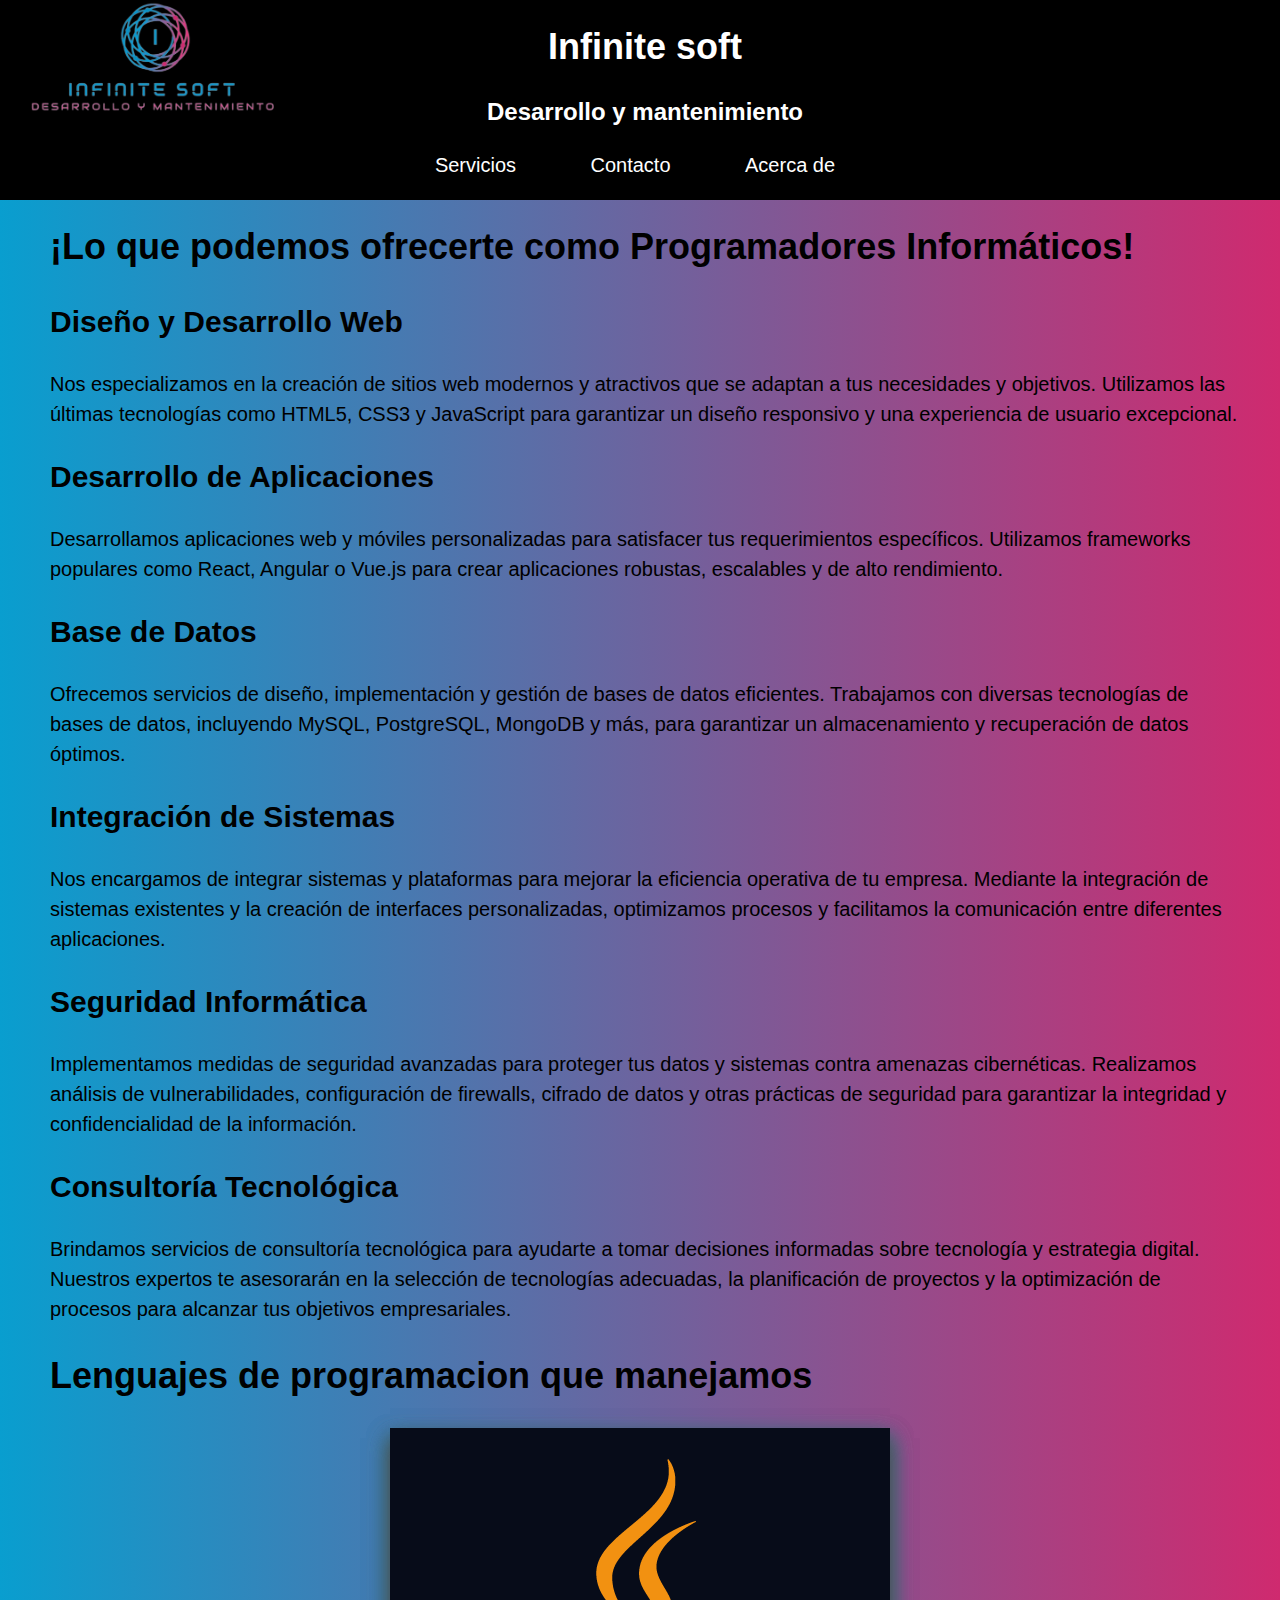
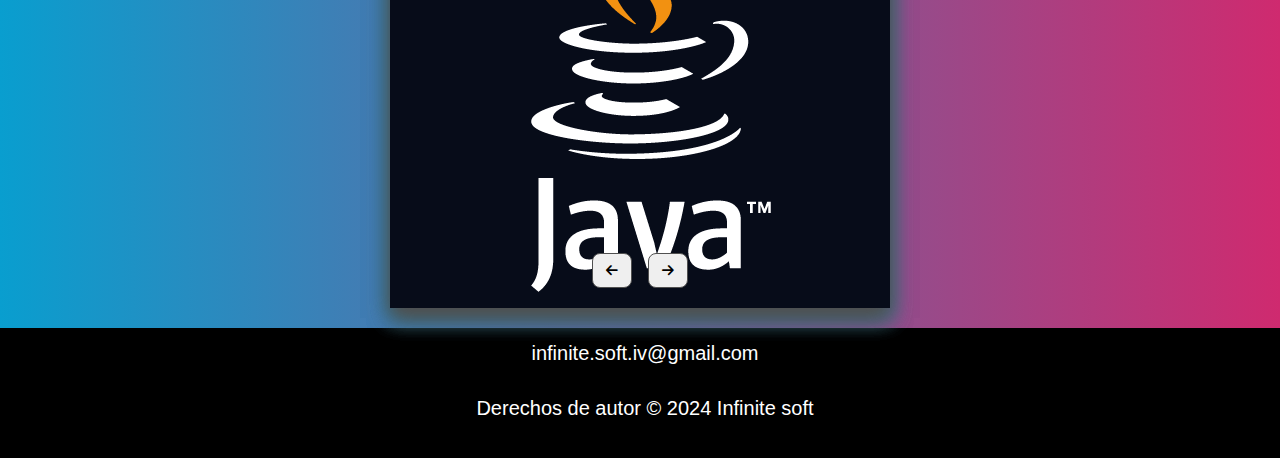
<file: index.html>
<!DOCTYPE html>
<html lang="es">

<head>
    <meta charset="UTF-8">
    <meta name="viewport" content="width=device-width, initial-scale=1.0">
    <title>Infinite soft</title>
    <link rel="stylesheet" href="styles.css">

</head>

<body>
    <header>
        <h1>Infinite soft</h1>
        <h3>Desarrollo y mantenimiento</h3>
        <img src="Imagenes/logo1.png" class="imagen-izquierda">
        <nav>
            <ul>
                <li><a href="Pestañas/Servicios.html">Servicios</a></li>
                <li><a href="Pestañas/Contactanos.html">Contacto</a></li>
                <li><a href="Pestañas/Acerca.html">Acerca de</a></li>
            </ul>
        </nav>
    </header>

    <main>
        <section>
            <h1>¡Lo que podemos ofrecerte como Programadores Informáticos!</h1>

            <h2>Diseño y Desarrollo Web</h2>
            <p>Nos especializamos en la creación de sitios web modernos y atractivos que se adaptan a tus necesidades y
                objetivos. Utilizamos las últimas tecnologías como HTML5, CSS3 y JavaScript para garantizar un diseño
                responsivo y una experiencia de usuario excepcional.</p>

            <h2>Desarrollo de Aplicaciones</h2>
            <p>Desarrollamos aplicaciones web y móviles personalizadas para satisfacer tus requerimientos específicos.
                Utilizamos frameworks populares como React, Angular o Vue.js para crear aplicaciones robustas,
                escalables y de alto rendimiento.</p>

            <h2>Base de Datos</h2>
            <p>Ofrecemos servicios de diseño, implementación y gestión de bases de datos eficientes. Trabajamos con
                diversas tecnologías de bases de datos, incluyendo MySQL, PostgreSQL, MongoDB y más, para garantizar un
                almacenamiento y recuperación de datos óptimos.</p>

            <h2>Integración de Sistemas</h2>
            <p>Nos encargamos de integrar sistemas y plataformas para mejorar la eficiencia operativa de tu empresa.
                Mediante la integración de sistemas existentes y la creación de interfaces personalizadas, optimizamos
                procesos y facilitamos la comunicación entre diferentes aplicaciones.</p>

            <h2>Seguridad Informática</h2>
            <p>Implementamos medidas de seguridad avanzadas para proteger tus datos y sistemas contra amenazas
                cibernéticas. Realizamos análisis de vulnerabilidades, configuración de firewalls, cifrado de datos y
                otras prácticas de seguridad para garantizar la integridad y confidencialidad de la información.</p>

            <h2>Consultoría Tecnológica</h2>
            <p>Brindamos servicios de consultoría tecnológica para ayudarte a tomar decisiones informadas sobre
                tecnología y estrategia digital. Nuestros expertos te asesorarán en la selección de tecnologías
                adecuadas, la planificación de proyectos y la optimización de procesos para alcanzar tus objetivos
                empresariales.</p>
            <!--El carrusel de imagenes -->
            <h1>Lenguajes de programacion que manejamos</h1>
            <link rel="stylesheet" href="https://cdnjs.cloudflare.com/ajax/libs/font-awesome/6.1.1/css/all.min.css">
            <link rel="stylesheet" href="style_img.css">
            <div class="container">
                <div class="slide">
                    <div class="item" style="background-image: url('Imagenes/python.jpg');">
                        <div class="content">
                            <div class="name">Python</div>
                            <div class="desc">Mas información </div>
                            <a href="Info/Python.html">
                                <button>Aquí</button>
                            </a>
                        </div>
                    </div>
                    <div class="item" style="background-image: url('Imagenes/java\ 1.png');">
                        <div class="content">
                            <div class="name">Java</div>
                            <div class="desc">Mas información</div>
                            <a href="Info/java.html">
                                <button>Aquí</button>
                            </a>
                        </div>
                    </div>
                    <div class="item" style="background-image: url('Imagenes/arduino.jpg');">
                        <div class="content">
                            <div class="name">Arduino</div>
                            <div class="desc">Mas información </div>
                            <a href="Info/Arduino.html">
                                <button>Aquí</button>
                            </a>
                        </div>
                    </div>
                    <div class="item" style="background-image: url('Imagenes/mysql.jpg');">
                        <div class="content">
                            <div class="name">Mysql</div>
                            <div class="desc">Mas información </div>
                            <a href="Info/mysql.html">
                                <button>Aquí</button>
                            </a>
                        </div>
                    </div>
                    <div class="item" style="background-image: url('Imagenes/c_mas.png');">
                        <div class="content">
                            <div class="name">C++</div>
                            <div class="desc">Mas información </div>
                            <a href="Info/cmas.html">
                                <button>Aquí</button>
                            </a>
                        </div>
                    </div>
                    <div class="item" style="background-image: url('Imagenes/c.jpg');">
                        <div class="content">
                            <div class="name">C#</div>
                            <div class="desc">Mas información </div>
                            <a href="Info/c.html">
                                <button>Aquí</button>
                            </a>
                        </div>
                    </div>
                    <div class="item" style="background-image: url('Imagenes/sql.jpg');">
                        <div class="content">
                            <div class="name">SQL</div>
                            <div class="desc">Mas información </div>
                            <a href="Info/sql.html">
                                <button>Aquí</button>
                            </a>
                        </div>
                    </div>
                </div>
                <div class="button">
                    <button class="prev"><i class="fas fa-arrow-left"></i></button>
                    <button class="next"><i class="fas fa-arrow-right"></i></button>
                </div>
            </div>
            <script src="script.js"></script>
        </section>
    </main>

    <footer>
        <p>infinite.soft.iv@gmail.com</p>
        <p>Derechos de autor &copy; 2024 Infinite soft</p>
    </footer>
</body>

</html>
</file>
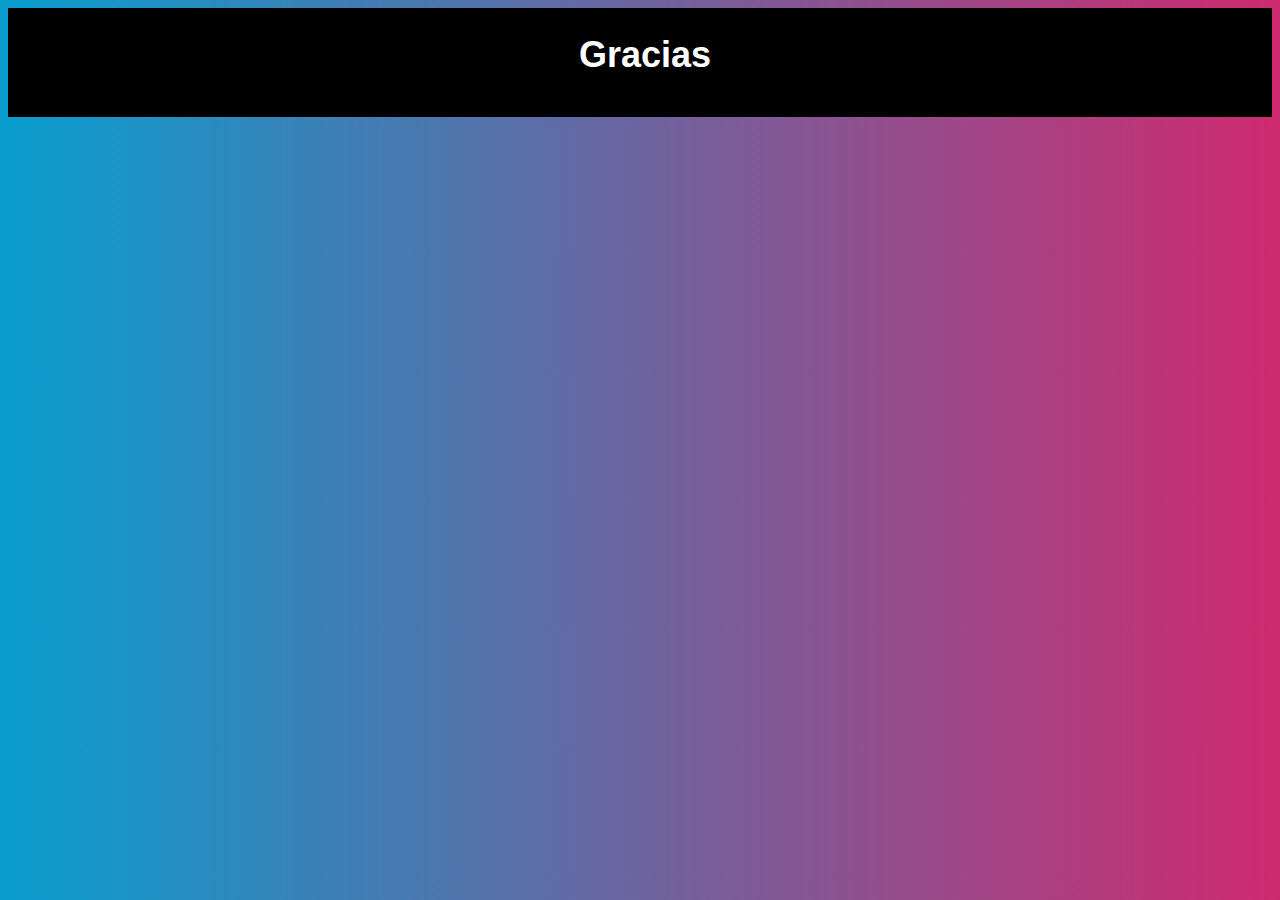
<file: gracias.html>
<!DOCTYPE html>
<html lang="en">
<head>
    <meta charset="UTF-8">
    <meta name="viewport" content="width=device-width, initial-scale=1.0">
    <title>Gracias</title>
    <link rel="stylesheet" href="styles.css">
</head>
<body>
    <header>
        <h1>Gracias</h1>
    </header>    
</body>
</html>
</file>
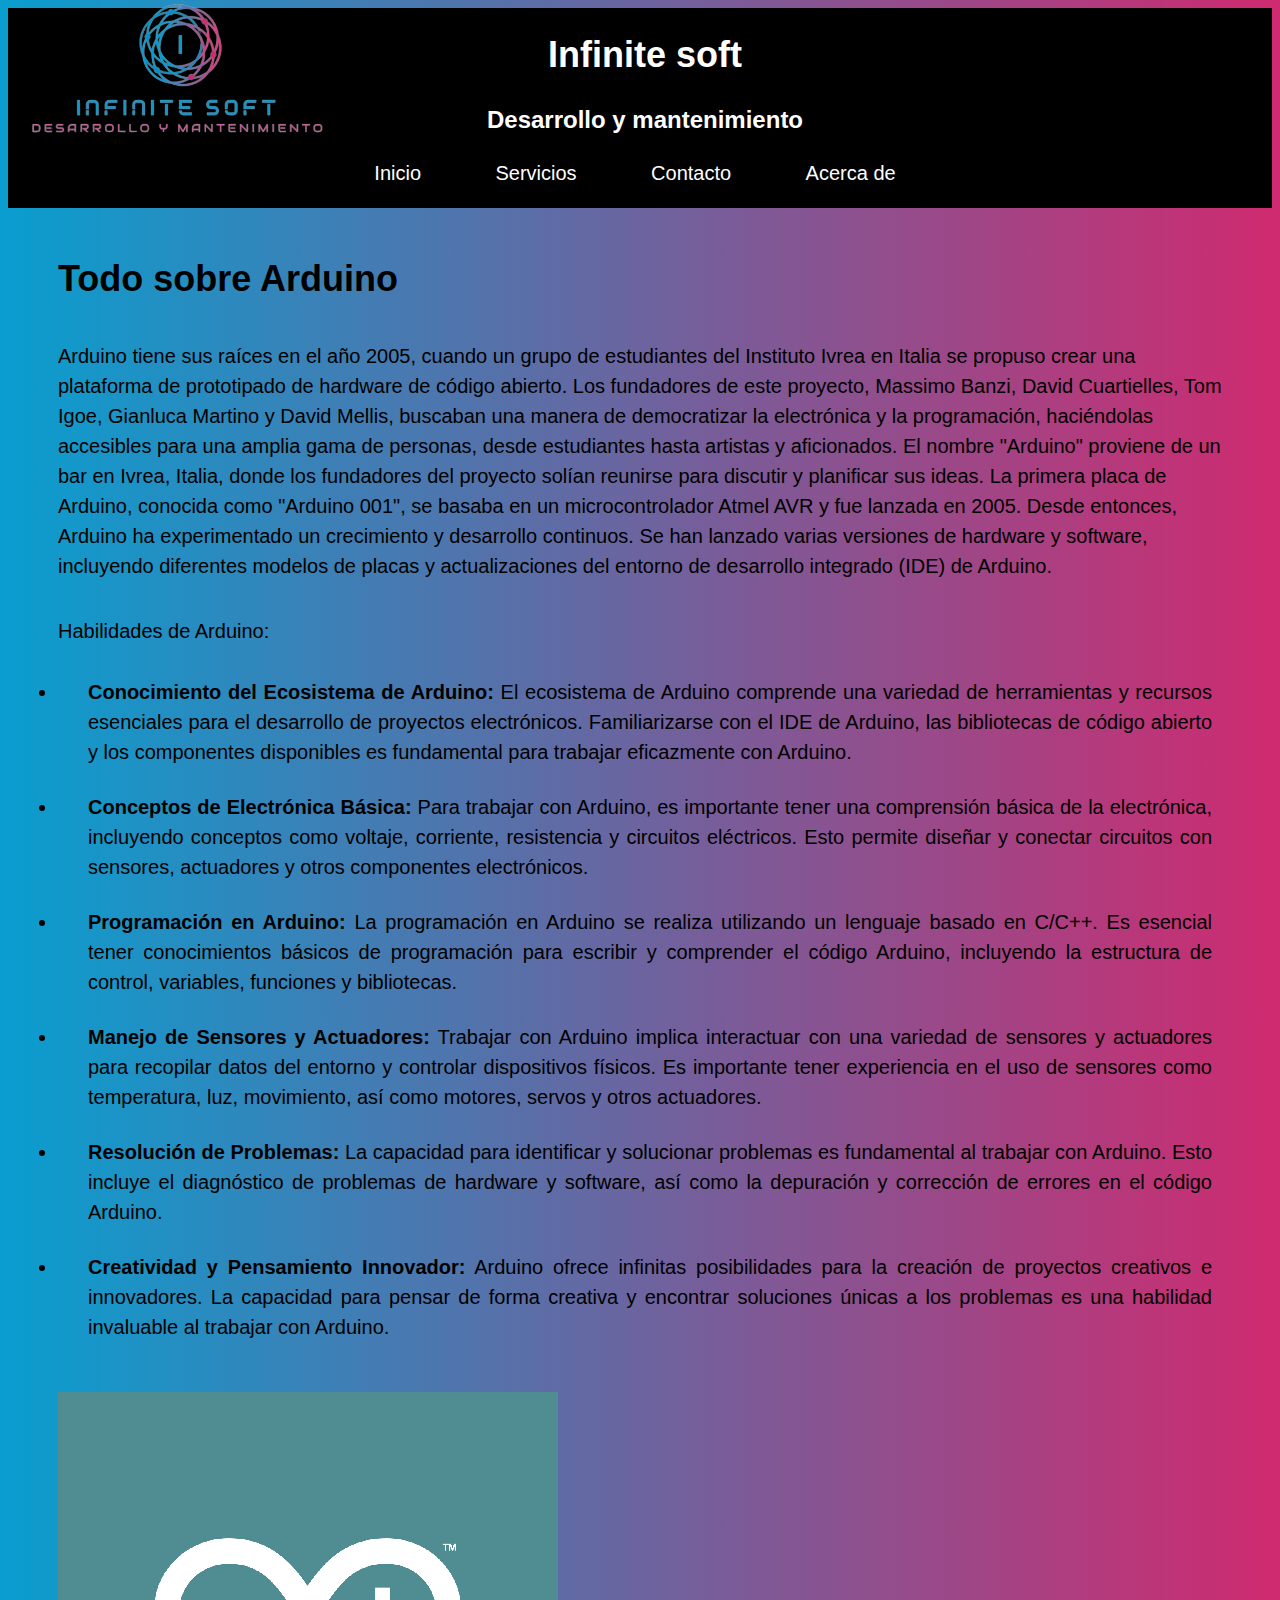
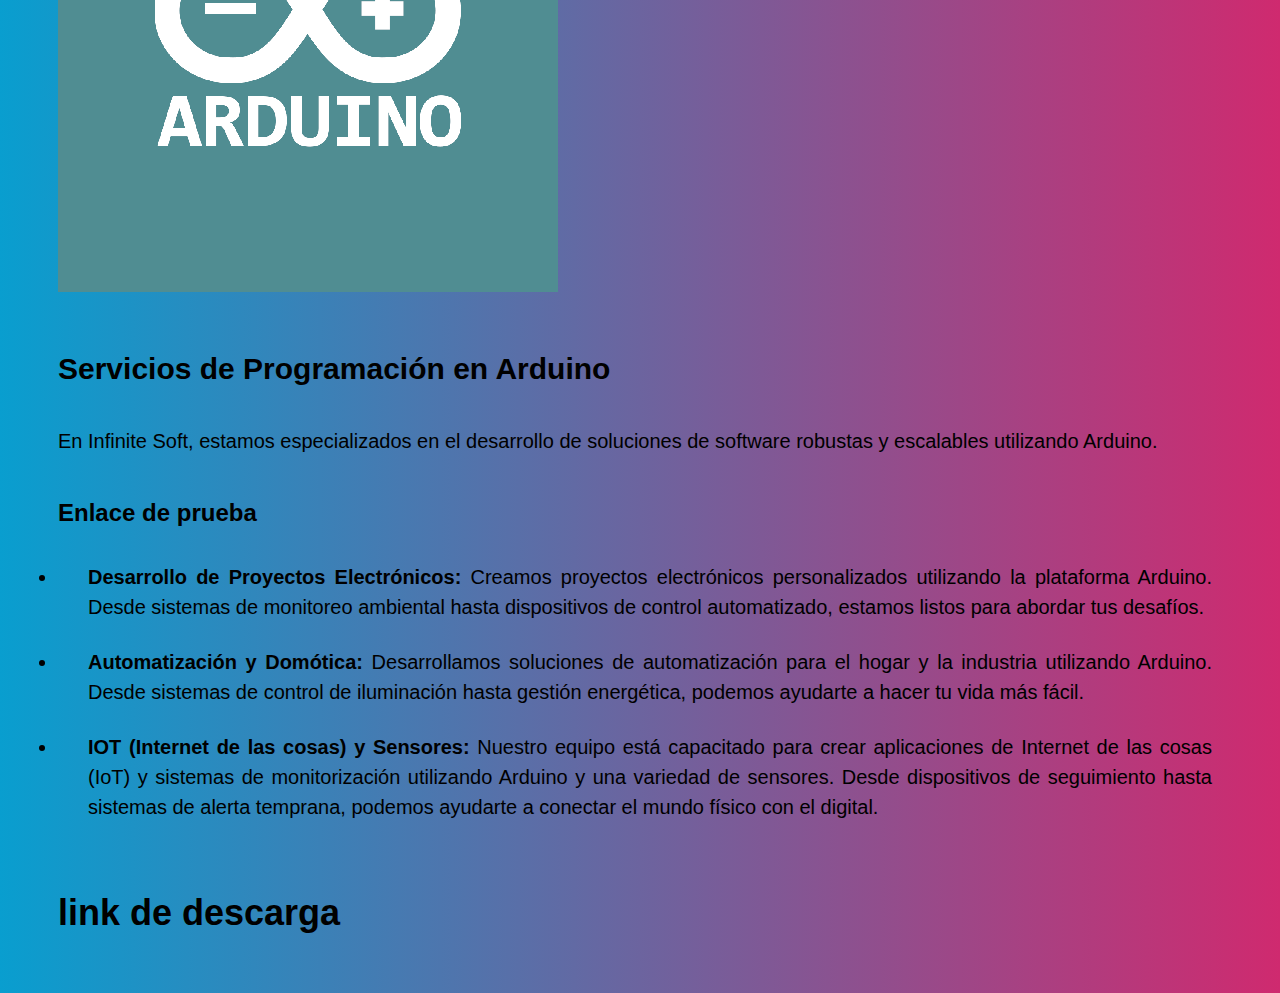
<file: Info/Arduino.html>
<!DOCTYPE html>
<html lang="en">

<head>
    <meta charset="UTF-8">
    <meta name="viewport" content="width=device-width, initial-scale=1.0">
    <title>Arduino</title>
    <link rel="stylesheet" href="../styles.css">
</head>

<body>
    <header>
        <h1>Infinite soft</h1>
        <h3>Desarrollo y mantenimiento</h3>
        <img src="../Imagenes/logo1.png" class="imagen-izquierda">
        <nav>
            <ul>
                <li><a href="../index.html">Inicio</a></li>
                <li><a href="../Pestañas/Servicios.html">Servicios</a></li>
                <li><a href="../Pestañas/Contactanos.html">Contacto</a></li>
                <li><a href="../Pestañas/Acerca.html">Acerca de</a></li>
            </ul>
        </nav>
    </header>
    <main>
        <section>
            <h1>Todo sobre Arduino</h1>
            <p>Arduino tiene sus raíces en el año 2005,
                cuando un grupo de estudiantes del Instituto Ivrea en Italia se propuso crear una plataforma de
                prototipado de hardware de código abierto.
                Los fundadores de este proyecto, Massimo Banzi, David Cuartielles, Tom Igoe, Gianluca Martino y David
                Mellis, buscaban una manera de democratizar la electrónica y la programación, haciéndolas accesibles
                para una amplia gama de personas,
                desde estudiantes hasta artistas y aficionados.
                El nombre "Arduino" proviene de un bar en Ivrea, Italia,
                donde los fundadores del proyecto solían reunirse para discutir y planificar sus ideas.
                La primera placa de Arduino, conocida como "Arduino 001", se basaba en un microcontrolador Atmel AVR y
                fue lanzada en 2005.
                Desde entonces, Arduino ha experimentado un crecimiento y desarrollo continuos.
                Se han lanzado varias versiones de hardware y software, incluyendo diferentes modelos
                de placas y actualizaciones del entorno de desarrollo integrado (IDE) de Arduino.
            </p>
            <p>
                Habilidades de Arduino:
            </p>
            <ul>
                <li><strong>Conocimiento del Ecosistema de Arduino:</strong> El ecosistema de Arduino comprende una
                    variedad de herramientas y recursos esenciales para el desarrollo de proyectos electrónicos.
                    Familiarizarse con el IDE de Arduino, las bibliotecas de código abierto y los componentes
                    disponibles es fundamental para trabajar eficazmente con Arduino.</li>
                <li><strong>Conceptos de Electrónica Básica:</strong> Para trabajar con Arduino, es importante tener una
                    comprensión básica de la electrónica, incluyendo conceptos como voltaje, corriente, resistencia y
                    circuitos eléctricos. Esto permite diseñar y conectar circuitos con sensores, actuadores y otros
                    componentes electrónicos.</li>
                <li><strong>Programación en Arduino:</strong> La programación en Arduino se realiza utilizando un
                    lenguaje basado en C/C++. Es esencial tener conocimientos básicos de programación para escribir y
                    comprender el código Arduino, incluyendo la estructura de control, variables, funciones y
                    bibliotecas.</li>
                <li><strong>Manejo de Sensores y Actuadores:</strong> Trabajar con Arduino implica interactuar con una
                    variedad de sensores y actuadores para recopilar datos del entorno y controlar dispositivos físicos.
                    Es importante tener experiencia en el uso de sensores como temperatura, luz, movimiento, así como
                    motores, servos y otros actuadores.</li>
                <li><strong>Resolución de Problemas:</strong> La capacidad para identificar y solucionar problemas es
                    fundamental al trabajar con Arduino. Esto incluye el diagnóstico de problemas de hardware y
                    software, así como la depuración y corrección de errores en el código Arduino.</li>
                <li><strong>Creatividad y Pensamiento Innovador:</strong> Arduino ofrece infinitas posibilidades para la
                    creación de proyectos creativos e innovadores. La capacidad para pensar de forma creativa y
                    encontrar soluciones únicas a los problemas es una habilidad invaluable al trabajar con Arduino.
                </li>
            </ul>
            <img src="../Imagenes/arduino.png" alt="">
            <!--Listado de los proyectos para subir-->
            <section id="servicios-Arduino">
                <h2>Servicios de Programación en Arduino</h2>
                <p>En Infinite Soft, estamos especializados en el desarrollo de soluciones de software robustas y
                    escalables utilizando Arduino.</p>

                <h3>Enlace de prueba</h3>
                <ul>
                    <li><strong>Desarrollo de Proyectos Electrónicos:</strong> Creamos proyectos electrónicos
                        personalizados utilizando la plataforma Arduino. Desde sistemas de monitoreo ambiental hasta
                        dispositivos de control automatizado, estamos listos para abordar tus desafíos.</li>
                    <li><strong>Automatización y Domótica:</strong> Desarrollamos soluciones de automatización para el
                        hogar y la industria utilizando Arduino. Desde sistemas de control de iluminación hasta gestión
                        energética, podemos ayudarte a hacer tu vida más fácil.</li>
                    <li><strong>IOT (Internet de las cosas) y Sensores:</strong> Nuestro equipo está capacitado para
                        crear aplicaciones de Internet de las cosas (IoT) y sistemas de monitorización utilizando
                        Arduino y una variedad de sensores. Desde dispositivos de seguimiento hasta sistemas de alerta
                        temprana, podemos ayudarte a conectar el mundo físico con el digital.</li>
                </ul>
            </section>
            <section>
                <h1>link de descarga</h1>
                <!-- Poner los links de los proyectos con el comando URL -->
                <!-- <li>Humerdad <a href=""><a href="../Proyectos de arduino/BT_Hum_Tem/BT_HUM_TEM/BT_HUM_TEM.ino"
                            download>Descargar sobre humedad</a></a></li> -->

            </section>
    </main>

    </section>
    </main>

</html>
</file>
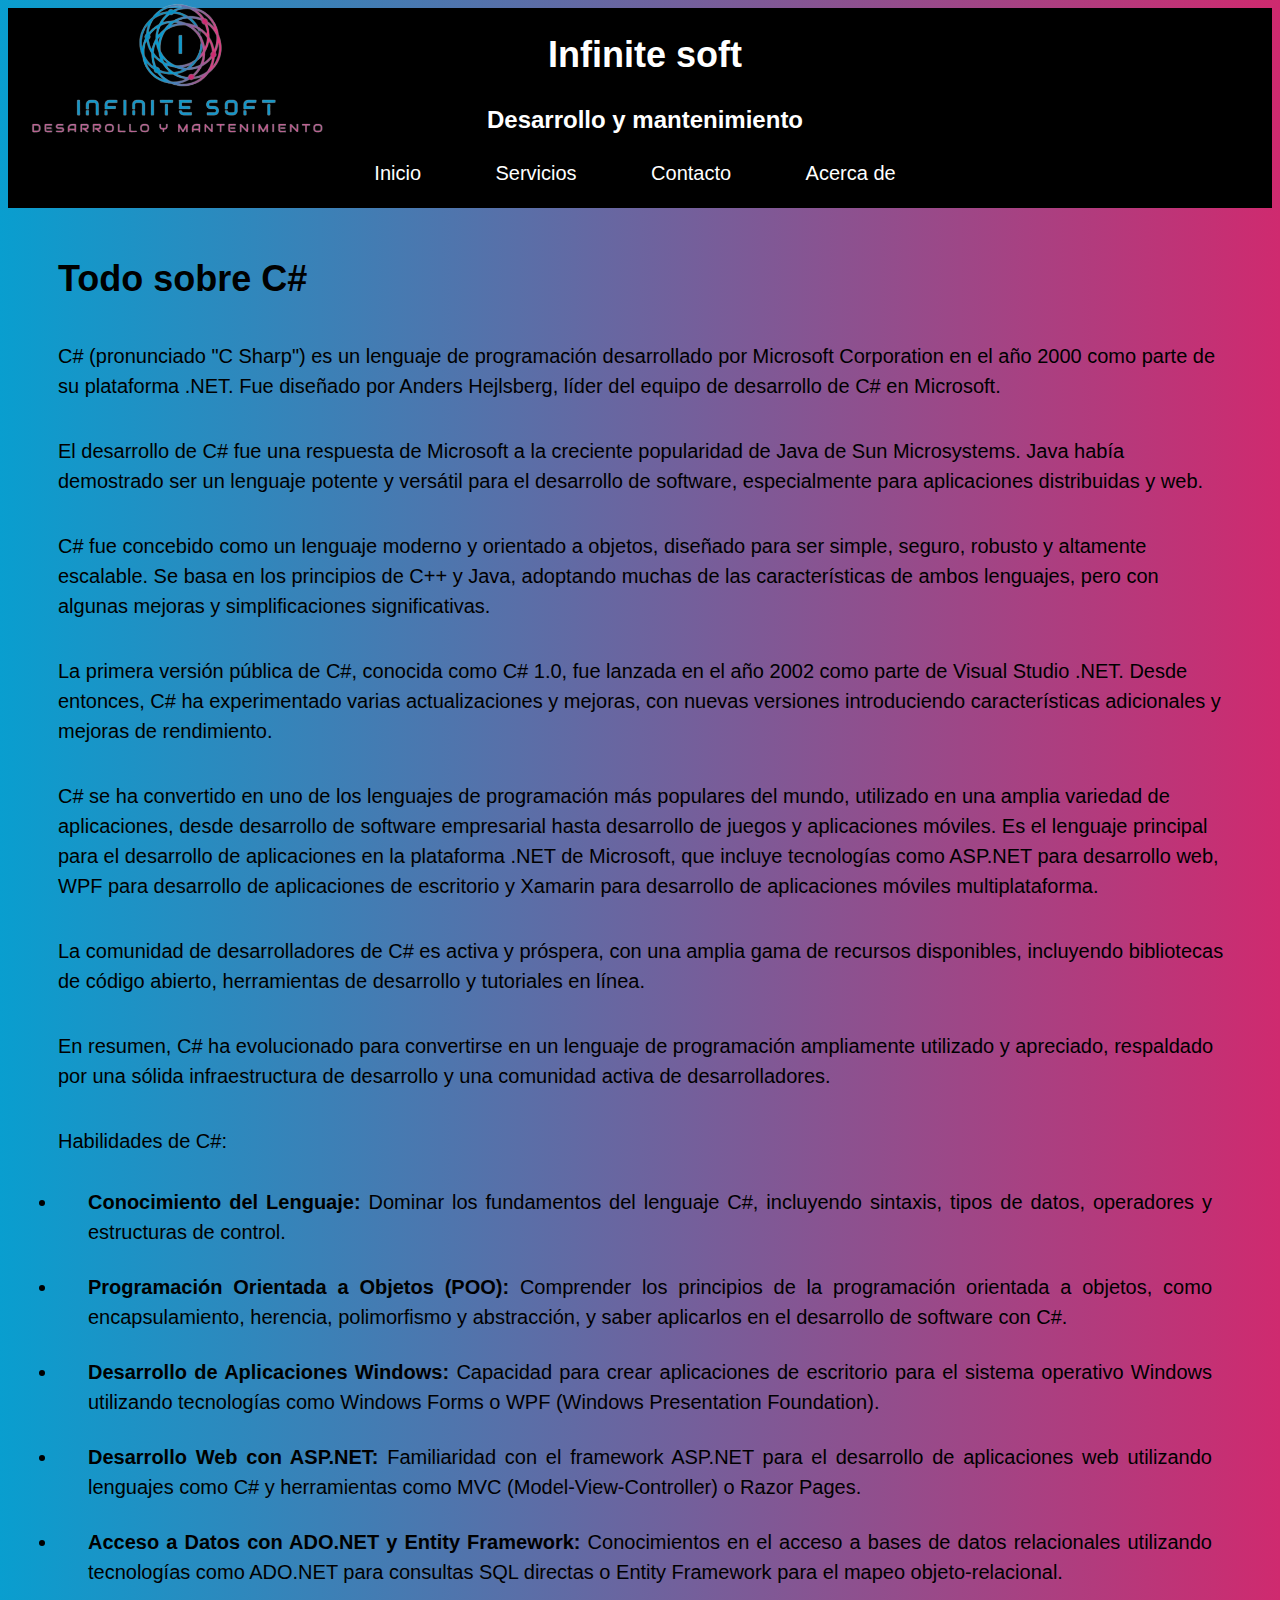
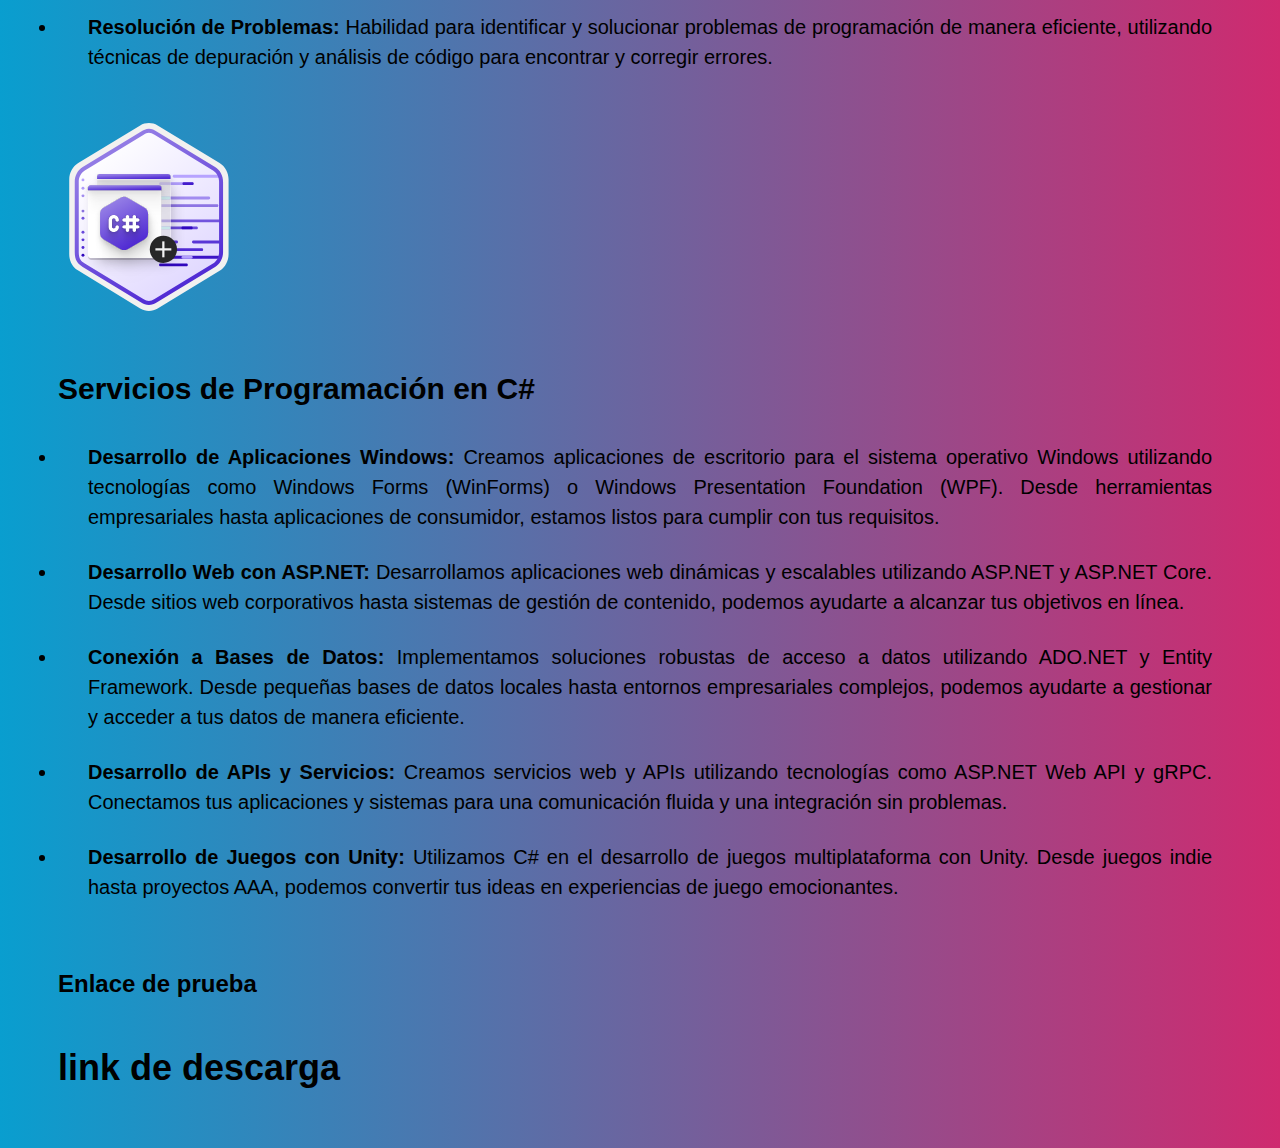
<file: Info/c.html>
<!DOCTYPE html>
<html lang="en">

<head>
    <meta charset="UTF-8">
    <meta name="viewport" content="width=device-width, initial-scale=1.0">
    <title>C#</title>
    <link rel="stylesheet" href="../styles.css">
</head>

<body>
    <header>
        <h1>Infinite soft</h1>
        <h3>Desarrollo y mantenimiento</h3>
        <img src="../Imagenes/logo1.png" class="imagen-izquierda">
        <nav>
            <ul>
                <li><a href="../index.html">Inicio</a></li>
                <li><a href="../Pestañas/Servicios.html">Servicios</a></li>
                <li><a href="../Pestañas/Contactanos.html">Contacto</a></li>
                <li><a href="../Pestañas/Acerca.html">Acerca de</a></li>
            </ul>
        </nav>
    </header>
    <main>
        <section>
            <h1>Todo sobre C#</h1>
            <p>C# (pronunciado "C Sharp") es un lenguaje de programación desarrollado por Microsoft Corporation en el
                año 2000 como parte de su plataforma .NET. Fue diseñado por Anders Hejlsberg, líder del equipo de
                desarrollo de C# en Microsoft.</p>
            <p>El desarrollo de C# fue una respuesta de Microsoft a la creciente popularidad de Java de Sun
                Microsystems. Java había demostrado ser un lenguaje potente y versátil para el desarrollo de software,
                especialmente para aplicaciones distribuidas y web.</p>
            <p>C# fue concebido como un lenguaje moderno y orientado a objetos, diseñado para ser simple, seguro,
                robusto y altamente escalable. Se basa en los principios de C++ y Java, adoptando muchas de las
                características de ambos lenguajes, pero con algunas mejoras y simplificaciones significativas.</p>
            <p>La primera versión pública de C#, conocida como C# 1.0, fue lanzada en el año 2002 como parte de Visual
                Studio .NET. Desde entonces, C# ha experimentado varias actualizaciones y mejoras, con nuevas versiones
                introduciendo características adicionales y mejoras de rendimiento.</p>
            <p>C# se ha convertido en uno de los lenguajes de programación más populares del mundo, utilizado en una
                amplia variedad de aplicaciones, desde desarrollo de software empresarial hasta desarrollo de juegos y
                aplicaciones móviles. Es el lenguaje principal para el desarrollo de aplicaciones en la plataforma .NET
                de Microsoft, que incluye tecnologías como ASP.NET para desarrollo web, WPF para desarrollo de
                aplicaciones de escritorio y Xamarin para desarrollo de aplicaciones móviles multiplataforma.</p>
            <p>La comunidad de desarrolladores de C# es activa y próspera, con una amplia gama de recursos disponibles,
                incluyendo bibliotecas de código abierto, herramientas de desarrollo y tutoriales en línea.</p>
            <p>En resumen, C# ha evolucionado para convertirse en un lenguaje de programación ampliamente utilizado y
                apreciado, respaldado por una sólida infraestructura de desarrollo y una comunidad activa de
                desarrolladores.</p>
        </section>
        <p>
            Habilidades de C#:
        </p>
        <section>
            <ul>
                <li><strong>Conocimiento del Lenguaje:</strong> Dominar los fundamentos del lenguaje C#, incluyendo
                    sintaxis, tipos de datos, operadores y estructuras de control.</li>
                <li><strong>Programación Orientada a Objetos (POO):</strong> Comprender los principios de la
                    programación orientada a objetos, como encapsulamiento, herencia, polimorfismo y abstracción, y
                    saber aplicarlos en el desarrollo de software con C#.</li>
                <li><strong>Desarrollo de Aplicaciones Windows:</strong> Capacidad para crear aplicaciones de escritorio
                    para el sistema operativo Windows utilizando tecnologías como Windows Forms o WPF (Windows
                    Presentation Foundation).</li>
                <li><strong>Desarrollo Web con ASP.NET:</strong> Familiaridad con el framework ASP.NET para el
                    desarrollo de aplicaciones web utilizando lenguajes como C# y herramientas como MVC
                    (Model-View-Controller) o Razor Pages.</li>
                <li><strong>Acceso a Datos con ADO.NET y Entity Framework:</strong> Conocimientos en el acceso a bases
                    de datos relacionales utilizando tecnologías como ADO.NET para consultas SQL directas o Entity
                    Framework para el mapeo objeto-relacional.</li>
                <li><strong>Resolución de Problemas:</strong> Habilidad para identificar y solucionar problemas de
                    programación de manera eficiente, utilizando técnicas de depuración y análisis de código para
                    encontrar y corregir errores.</li>
            </ul>
        </section>
        <img src="../Imagenes/C.png" alt="">
        <!--Listado de los proyectos para subir-->
        <section id="servicios-C#">
            <h2>Servicios de Programación en C#</h2>
            <ul>
                <li><strong>Desarrollo de Aplicaciones Windows:</strong> Creamos aplicaciones de escritorio para el
                    sistema operativo Windows utilizando tecnologías como Windows Forms (WinForms) o Windows
                    Presentation Foundation (WPF). Desde herramientas empresariales hasta aplicaciones de consumidor,
                    estamos listos para cumplir con tus requisitos.</li>
                <li><strong>Desarrollo Web con ASP.NET:</strong> Desarrollamos aplicaciones web dinámicas y escalables
                    utilizando ASP.NET y ASP.NET Core. Desde sitios web corporativos hasta sistemas de gestión de
                    contenido, podemos ayudarte a alcanzar tus objetivos en línea.</li>
                <li><strong>Conexión a Bases de Datos:</strong> Implementamos soluciones robustas de acceso a datos
                    utilizando ADO.NET y Entity Framework. Desde pequeñas bases de datos locales hasta entornos
                    empresariales complejos, podemos ayudarte a gestionar y acceder a tus datos de manera eficiente.
                </li>
                <li><strong>Desarrollo de APIs y Servicios:</strong> Creamos servicios web y APIs utilizando tecnologías
                    como ASP.NET Web API y gRPC. Conectamos tus aplicaciones y sistemas para una comunicación fluida y
                    una integración sin problemas.</li>
                <li><strong>Desarrollo de Juegos con Unity:</strong> Utilizamos C# en el desarrollo de juegos
                    multiplataforma con Unity. Desde juegos indie hasta proyectos AAA, podemos convertir tus ideas en
                    experiencias de juego emocionantes.</li>
            </ul>

            <h3>Enlace de prueba</h3>

        </section>
        <section>
            <h1>link de descarga</h1>
            <!-- Poner los links de los proyectos con el comando URL -->
            <!-- <li>Humerdad <a href=""><a href="../Proyectos de arduino/BT_Hum_Tem/BT_HUM_TEM/BT_HUM_TEM.ino"
                            download>Descargar sobre humedad</a></a></li> -->

        </section>
    </main>

    </section>
    </main>

</html>
</file>
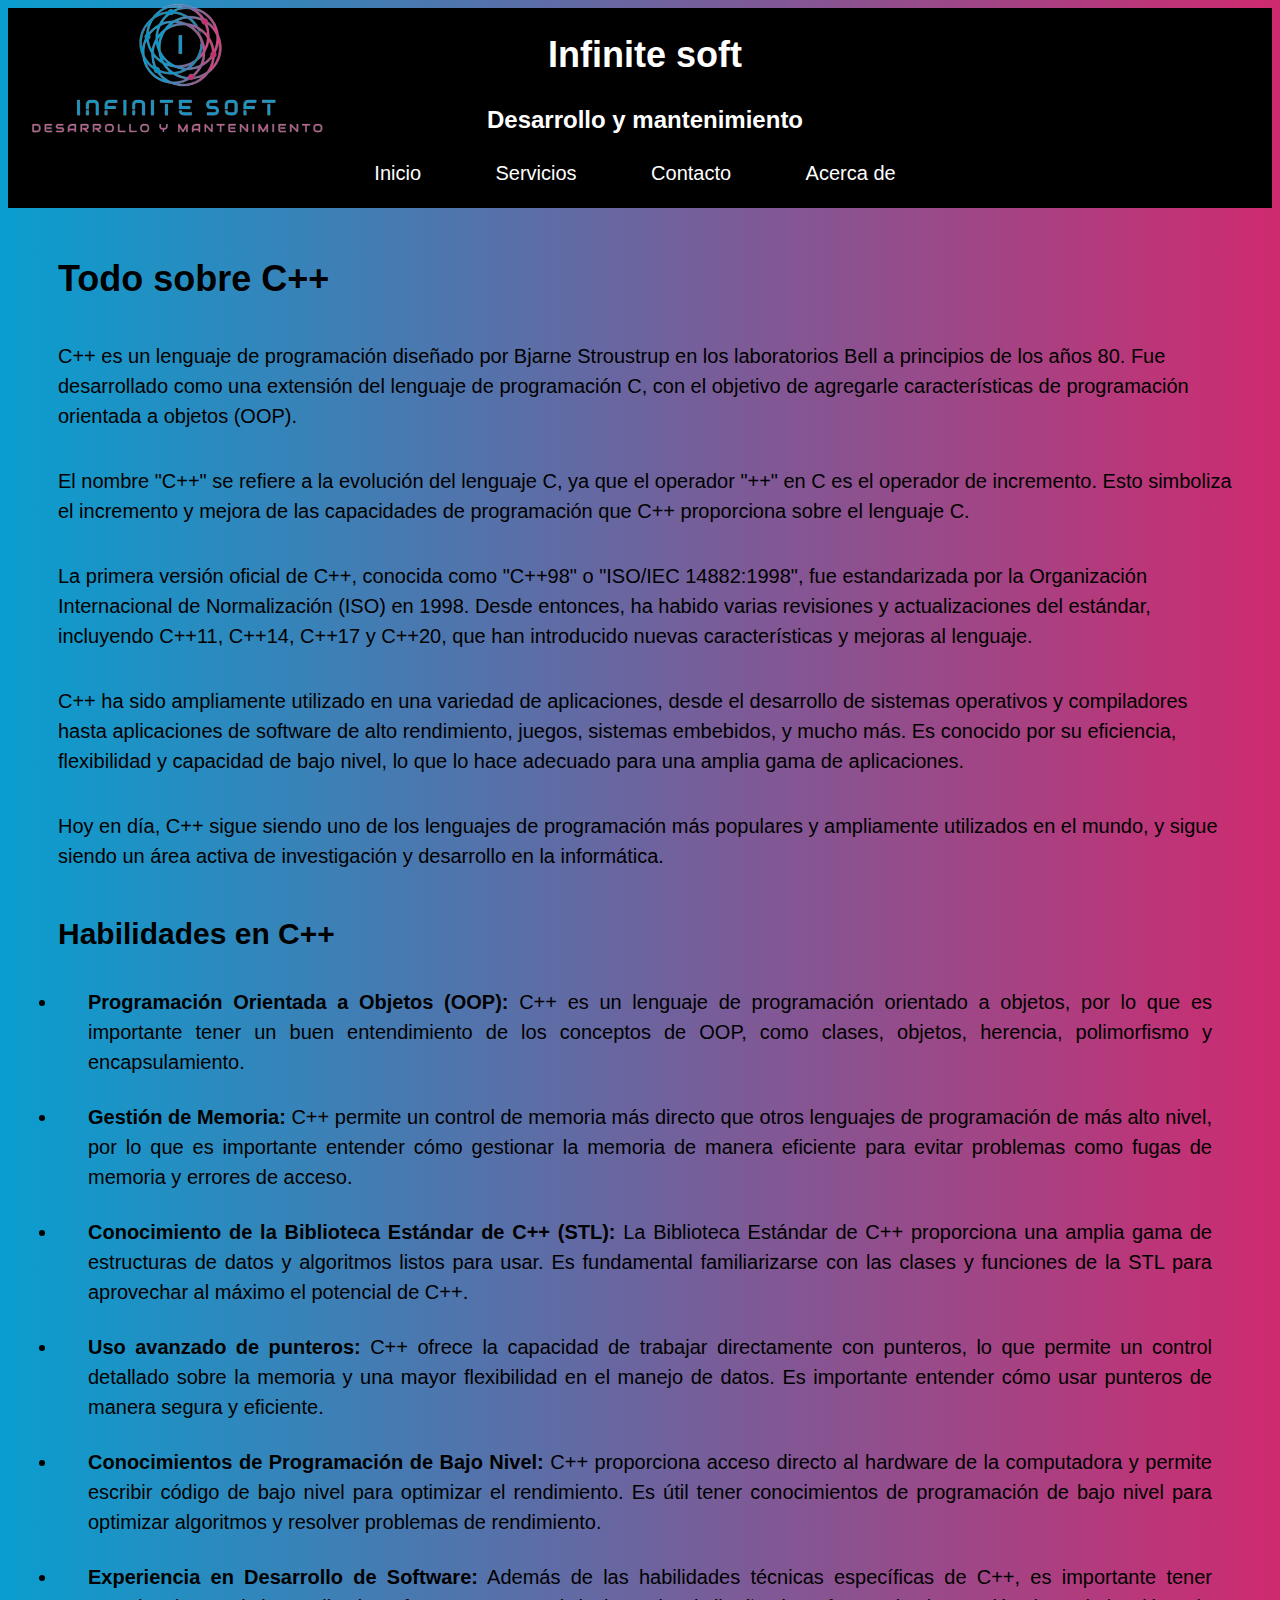
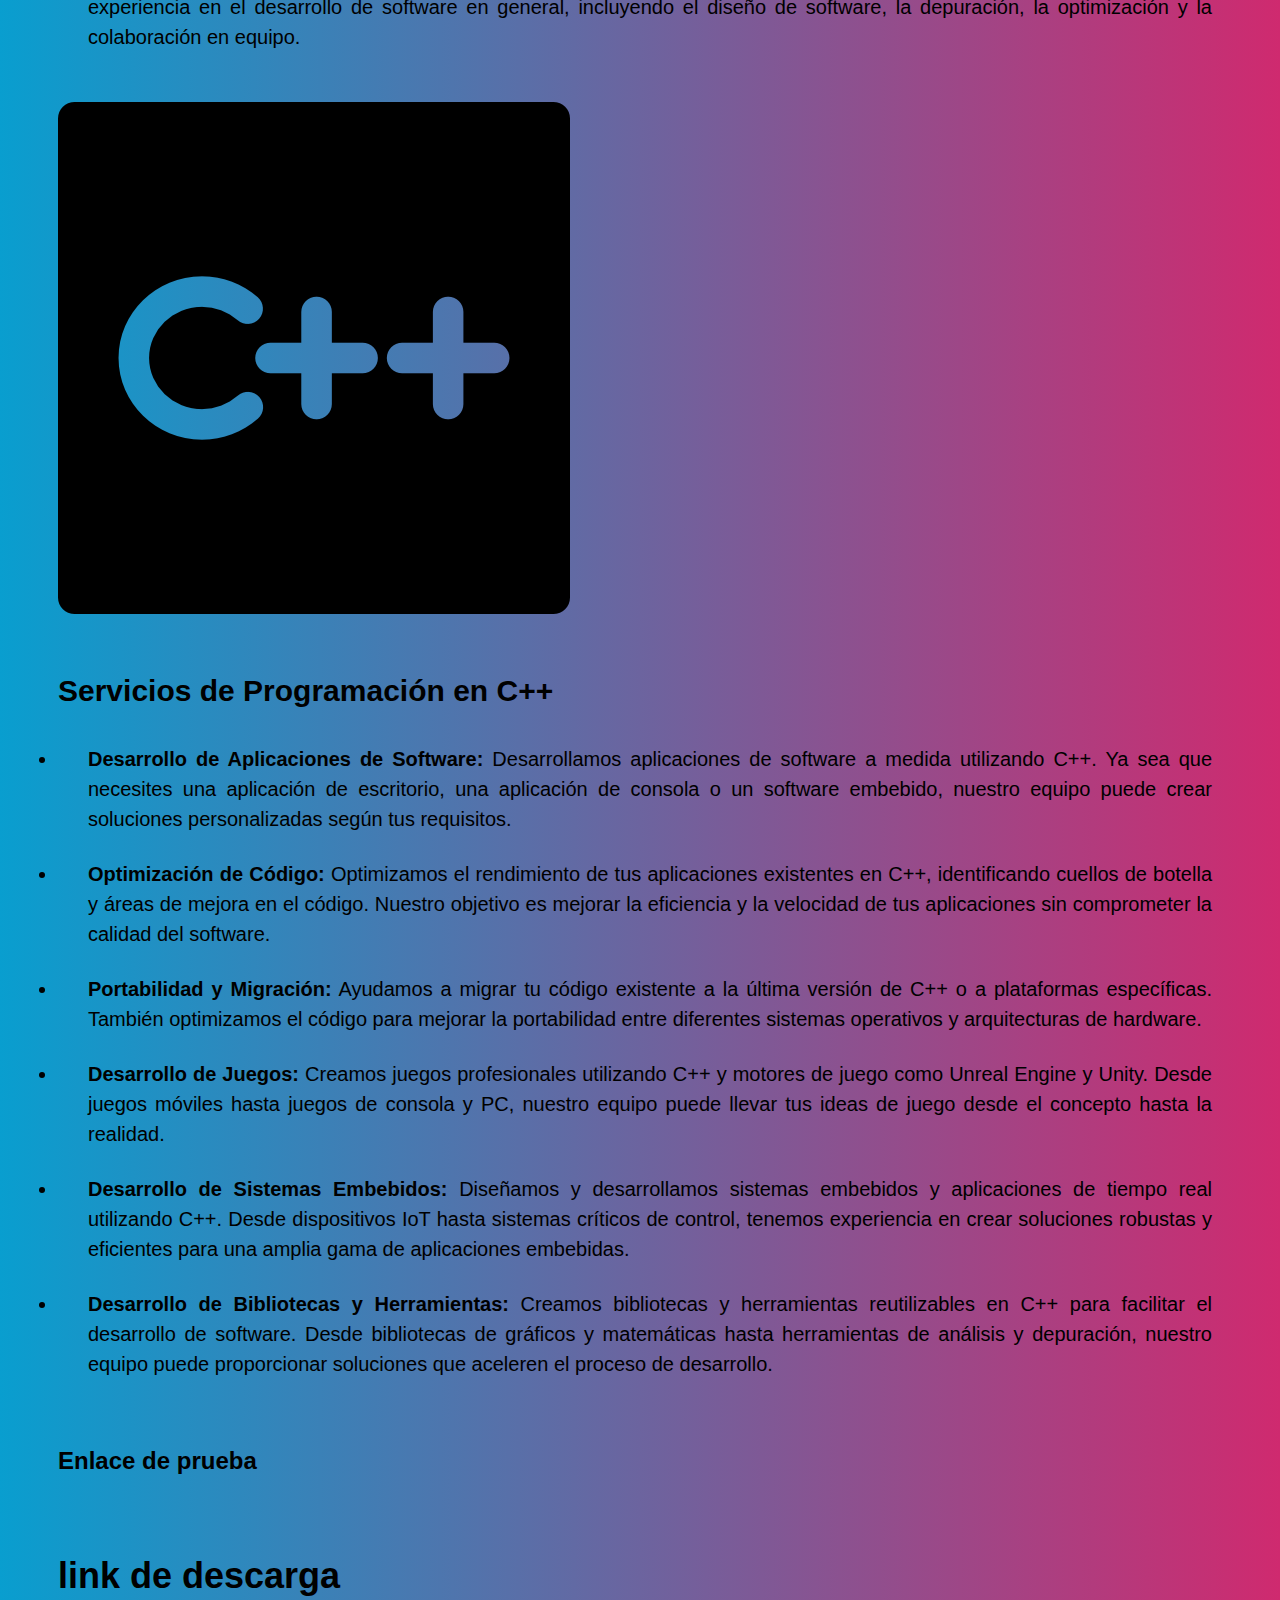
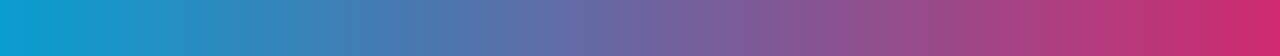
<file: Info/cmas.html>
<!DOCTYPE html>
<html lang="en">

<head>
    <meta charset="UTF-8">
    <meta name="viewport" content="width=device-width, initial-scale=1.0">
    <title>c++</title>
    <link rel="stylesheet" href="../styles.css">
</head>

<body>
    <header>
        <h1>Infinite soft</h1>
        <h3>Desarrollo y mantenimiento</h3>
        <img src="../Imagenes/logo1.png" class="imagen-izquierda">
        <nav>
            <ul>
                <li><a href="../index.html">Inicio</a></li>
                <li><a href="../Pestañas/Servicios.html">Servicios</a></li>
                <li><a href="../Pestañas/Contactanos.html">Contacto</a></li>
                <li><a href="../Pestañas/Acerca.html">Acerca de</a></li>
            </ul>
        </nav>
    </header>
    <main>
        <section>
            <h1>Todo sobre C++</h1>
            <section>
                <p>C++ es un lenguaje de programación diseñado por Bjarne Stroustrup en los laboratorios Bell a
                    principios de los años 80. Fue desarrollado como una extensión del lenguaje de programación C, con
                    el objetivo de agregarle características de programación orientada a objetos (OOP).</p>
                <p>El nombre "C++" se refiere a la evolución del lenguaje C, ya que el operador "++" en C es el operador
                    de incremento. Esto simboliza el incremento y mejora de las capacidades de programación que C++
                    proporciona sobre el lenguaje C.</p>
                <p>La primera versión oficial de C++, conocida como "C++98" o "ISO/IEC 14882:1998", fue estandarizada
                    por la Organización Internacional de Normalización (ISO) en 1998. Desde entonces, ha habido varias
                    revisiones y actualizaciones del estándar, incluyendo C++11, C++14, C++17 y C++20, que han
                    introducido nuevas características y mejoras al lenguaje.</p>
                <p>C++ ha sido ampliamente utilizado en una variedad de aplicaciones, desde el desarrollo de sistemas
                    operativos y compiladores hasta aplicaciones de software de alto rendimiento, juegos, sistemas
                    embebidos, y mucho más. Es conocido por su eficiencia, flexibilidad y capacidad de bajo nivel, lo
                    que lo hace adecuado para una amplia gama de aplicaciones.</p>
                <p>Hoy en día, C++ sigue siendo uno de los lenguajes de programación más populares y ampliamente
                    utilizados en el mundo, y sigue siendo un área activa de investigación y desarrollo en la
                    informática.</p>
            </section>

            <section>
                <h2>Habilidades en C++</h2>
                <ul>
                    <li><strong>Programación Orientada a Objetos (OOP):</strong> C++ es un lenguaje de programación
                        orientado a objetos, por lo que es importante tener un buen entendimiento de los conceptos de
                        OOP, como clases, objetos, herencia, polimorfismo y encapsulamiento.</li>
                    <li><strong>Gestión de Memoria:</strong> C++ permite un control de memoria más directo que otros
                        lenguajes de programación de más alto nivel, por lo que es importante entender cómo gestionar la
                        memoria de manera eficiente para evitar problemas como fugas de memoria y errores de acceso.
                    </li>
                    <li><strong>Conocimiento de la Biblioteca Estándar de C++ (STL):</strong> La Biblioteca Estándar de
                        C++ proporciona una amplia gama de estructuras de datos y algoritmos listos para usar. Es
                        fundamental familiarizarse con las clases y funciones de la STL para aprovechar al máximo el
                        potencial de C++.</li>
                    <li><strong>Uso avanzado de punteros:</strong> C++ ofrece la capacidad de trabajar directamente con
                        punteros, lo que permite un control detallado sobre la memoria y una mayor flexibilidad en el
                        manejo de datos. Es importante entender cómo usar punteros de manera segura y eficiente.</li>
                    <li><strong>Conocimientos de Programación de Bajo Nivel:</strong> C++ proporciona acceso directo al
                        hardware de la computadora y permite escribir código de bajo nivel para optimizar el
                        rendimiento. Es útil tener conocimientos de programación de bajo nivel para optimizar algoritmos
                        y resolver problemas de rendimiento.</li>
                    <li><strong>Experiencia en Desarrollo de Software:</strong> Además de las habilidades técnicas
                        específicas de C++, es importante tener experiencia en el desarrollo de software en general,
                        incluyendo el diseño de software, la depuración, la optimización y la colaboración en equipo.
                    </li>
                </ul>
            </section>
            <img src="../Imagenes/cmas.png" alt="">
            <!--Listado de los proyectos para subir-->
            <section id="servicios-C++">
                <h2>Servicios de Programación en C++</h2>
                <ul>
                    <li><strong>Desarrollo de Aplicaciones de Software:</strong> Desarrollamos aplicaciones de software
                        a medida utilizando C++. Ya sea que necesites una aplicación de escritorio, una aplicación de
                        consola o un software embebido, nuestro equipo puede crear soluciones personalizadas según tus
                        requisitos.</li>
                    <li><strong>Optimización de Código:</strong> Optimizamos el rendimiento de tus aplicaciones
                        existentes en C++, identificando cuellos de botella y áreas de mejora en el código. Nuestro
                        objetivo es mejorar la eficiencia y la velocidad de tus aplicaciones sin comprometer la calidad
                        del software.</li>
                    <li><strong>Portabilidad y Migración:</strong> Ayudamos a migrar tu código existente a la última
                        versión de C++ o a plataformas específicas. También optimizamos el código para mejorar la
                        portabilidad entre diferentes sistemas operativos y arquitecturas de hardware.</li>
                    <li><strong>Desarrollo de Juegos:</strong> Creamos juegos profesionales utilizando C++ y motores de
                        juego como Unreal Engine y Unity. Desde juegos móviles hasta juegos de consola y PC, nuestro
                        equipo puede llevar tus ideas de juego desde el concepto hasta la realidad.</li>
                    <li><strong>Desarrollo de Sistemas Embebidos:</strong> Diseñamos y desarrollamos sistemas embebidos
                        y aplicaciones de tiempo real utilizando C++. Desde dispositivos IoT hasta sistemas críticos de
                        control, tenemos experiencia en crear soluciones robustas y eficientes para una amplia gama de
                        aplicaciones embebidas.</li>
                    <li><strong>Desarrollo de Bibliotecas y Herramientas:</strong> Creamos bibliotecas y herramientas
                        reutilizables en C++ para facilitar el desarrollo de software. Desde bibliotecas de gráficos y
                        matemáticas hasta herramientas de análisis y depuración, nuestro equipo puede proporcionar
                        soluciones que aceleren el proceso de desarrollo.</li>
                </ul>

                <h3>Enlace de prueba</h3>
                <ul>

                </ul>
            </section>
            <section>
                <h1>link de descarga</h1>
                <!-- Poner los links de los proyectos con el comando URL -->
                <!-- <li>Humerdad <a href=""><a href="../Proyectos de arduino/BT_Hum_Tem/BT_HUM_TEM/BT_HUM_TEM.ino"
                            download>Descargar sobre humedad</a></a></li> -->

            </section>
    </main>

    </section>
    </main>

</html>
</file>
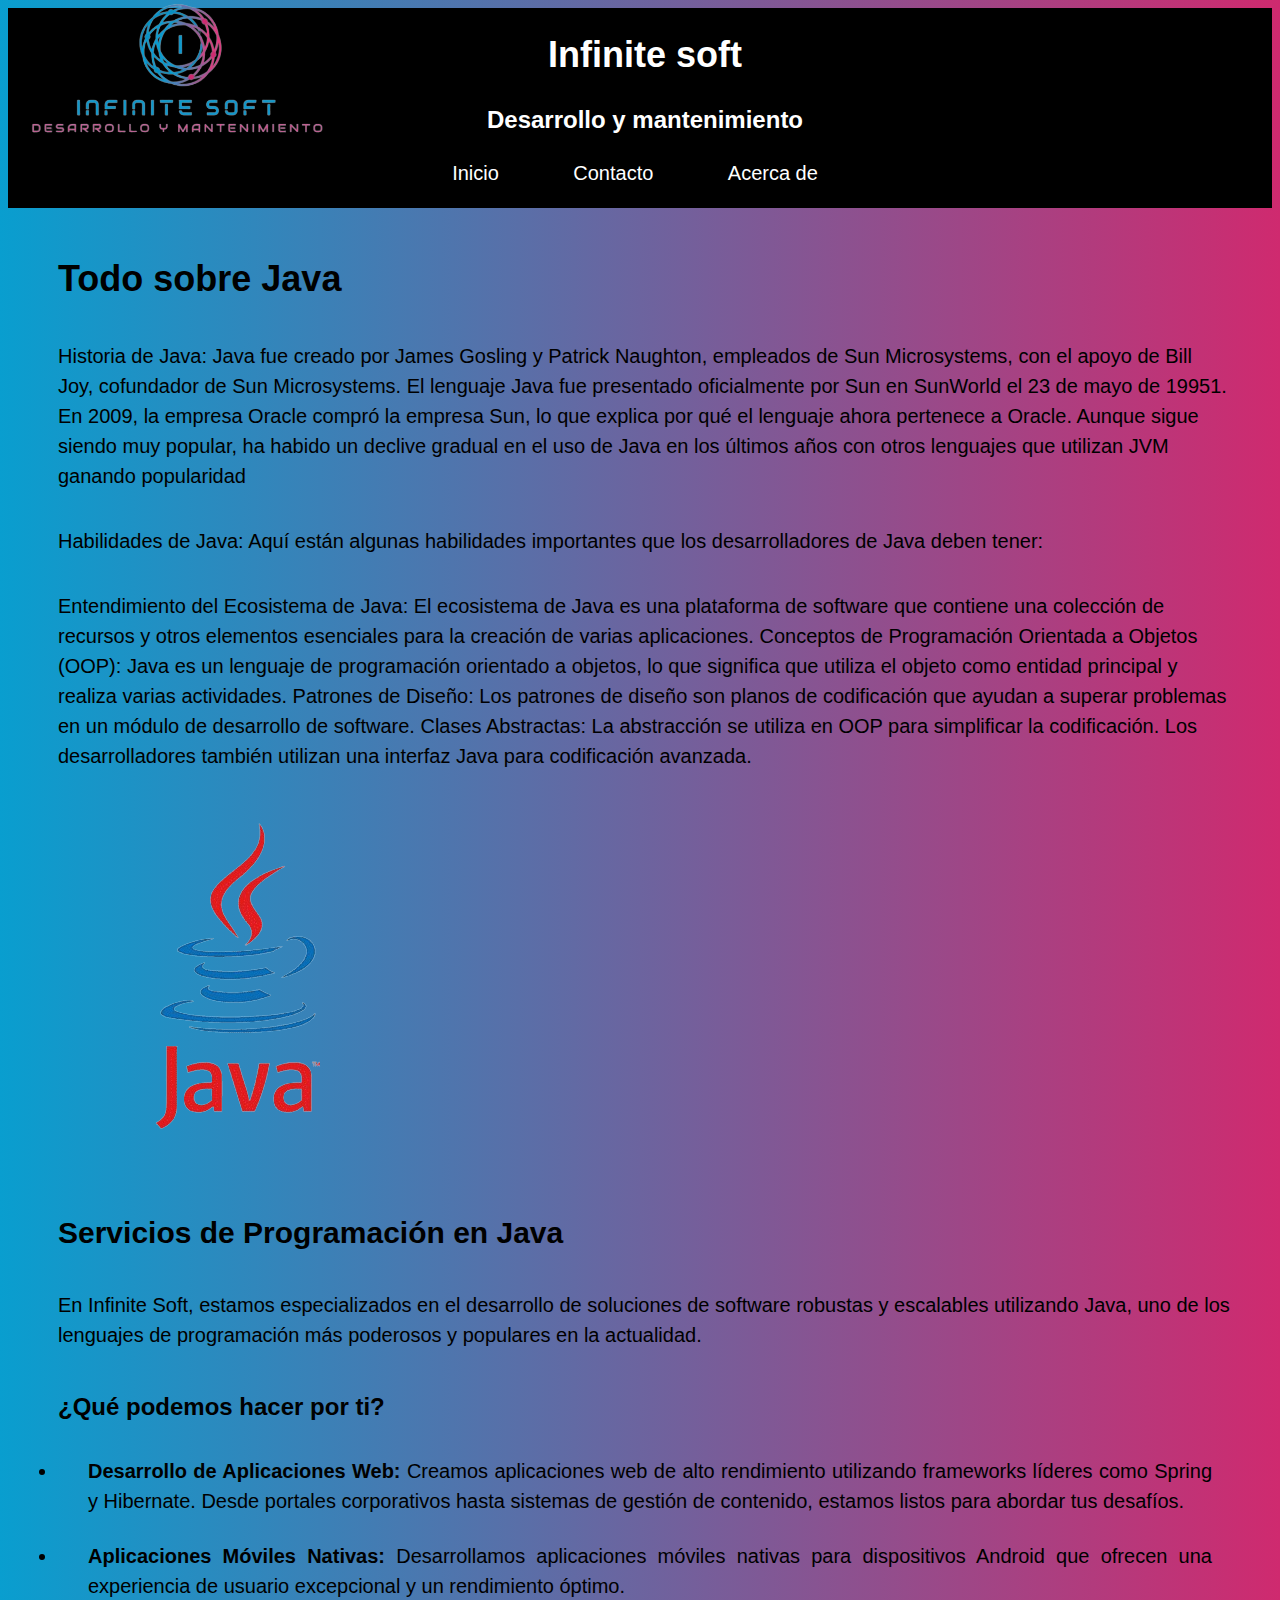
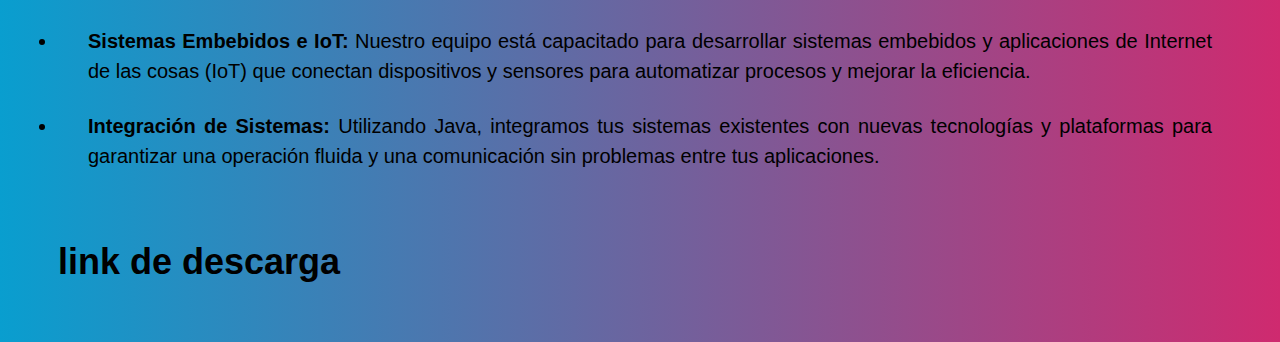
<file: Info/java.html>
<!DOCTYPE html>
<html lang="en">

<head>
    <meta charset="UTF-8">
    <meta name="viewport" content="width=device-width, initial-scale=1.0">
    <title>Java</title>
    <link rel="stylesheet" href="../styles.css">
</head>

<body>
    <header>
        <h1>Infinite soft</h1>
        <h3>Desarrollo y mantenimiento</h3>
        <img src="../Imagenes/logo1.png" class="imagen-izquierda">
        <nav>
            <ul>
                <li><a href="../index.html">Inicio</a></li>
                <li><a href="Pestañas/Contactanos.html">Contacto</a></li>
                <li><a href="Pestañas/Acerca.html">Acerca de</a></li>
            </ul>
        </nav>
    </header>
    <main>
        <section>
            <h1>Todo sobre Java</h1>
            <p>Historia de Java: Java fue creado por James Gosling y Patrick Naughton, empleados de Sun Microsystems,
                con el apoyo de Bill Joy, cofundador de Sun Microsystems. El lenguaje Java fue presentado oficialmente
                por Sun en SunWorld el 23 de mayo de 19951. En 2009, la empresa Oracle compró la empresa Sun, lo que
                explica por qué el lenguaje ahora pertenece a Oracle. Aunque sigue siendo muy popular, ha habido un
                declive gradual en el uso de Java en los últimos años con otros lenguajes que utilizan JVM ganando
                popularidad
            </p>
            <p>
                Habilidades de Java: Aquí están algunas habilidades importantes que los desarrolladores de Java deben
                tener:
            </p>
            <p>
                Entendimiento del Ecosistema de Java: El ecosistema de Java es una plataforma de software que contiene
                una colección de recursos y otros elementos esenciales para la creación de varias aplicaciones.
                Conceptos de Programación Orientada a Objetos (OOP): Java es un lenguaje de programación orientado a
                objetos, lo que significa que utiliza el objeto como entidad principal y realiza varias actividades.
                Patrones de Diseño: Los patrones de diseño son planos de codificación que ayudan a superar problemas en
                un módulo de desarrollo de software.
                Clases Abstractas: La abstracción se utiliza en OOP para simplificar la codificación. Los
                desarrolladores también utilizan una interfaz Java para codificación avanzada.
            </p>
            <img src="../Imagenes/java.png" alt="">
            <!--Listado de los proyectos para subir-->
            <section id="servicios-java">
                <h2>Servicios de Programación en Java</h2>
                <p>En Infinite Soft, estamos especializados en el desarrollo de soluciones de software robustas y
                    escalables utilizando Java, uno de los lenguajes de programación más poderosos y populares en la
                    actualidad.</p>

                <h3>¿Qué podemos hacer por ti?</h3>
                <ul>
                    <li><strong>Desarrollo de Aplicaciones Web:</strong> Creamos aplicaciones web de alto rendimiento
                        utilizando frameworks líderes como Spring y Hibernate. Desde portales corporativos hasta
                        sistemas de gestión de contenido, estamos listos para abordar tus desafíos.</li>
                    <li><strong>Aplicaciones Móviles Nativas:</strong> Desarrollamos aplicaciones móviles nativas para
                        dispositivos Android que ofrecen una experiencia de usuario excepcional y un rendimiento óptimo.
                    </li>
                    <li><strong>Sistemas Embebidos e IoT:</strong> Nuestro equipo está capacitado para desarrollar
                        sistemas embebidos y aplicaciones de Internet de las cosas (IoT) que conectan dispositivos y
                        sensores para automatizar procesos y mejorar la eficiencia.</li>
                    <li><strong>Integración de Sistemas:</strong> Utilizando Java, integramos tus sistemas existentes
                        con nuevas tecnologías y plataformas para garantizar una operación fluida y una comunicación sin
                        problemas entre tus aplicaciones.</li>
                </ul>
            </section>
            <section>
                <h1>link de descarga</h1>
                <!-- Poner los links de los proyectos con el comando URL -->
                <!-- <li>Humerdad <a href=""><a href="../Proyectos de arduino/BT_Hum_Tem/BT_HUM_TEM/BT_HUM_TEM.ino"
                            download>Descargar sobre humedad</a></a></li> -->

            </section>
    </main>

    </section>
    </main>

</html>
</file>
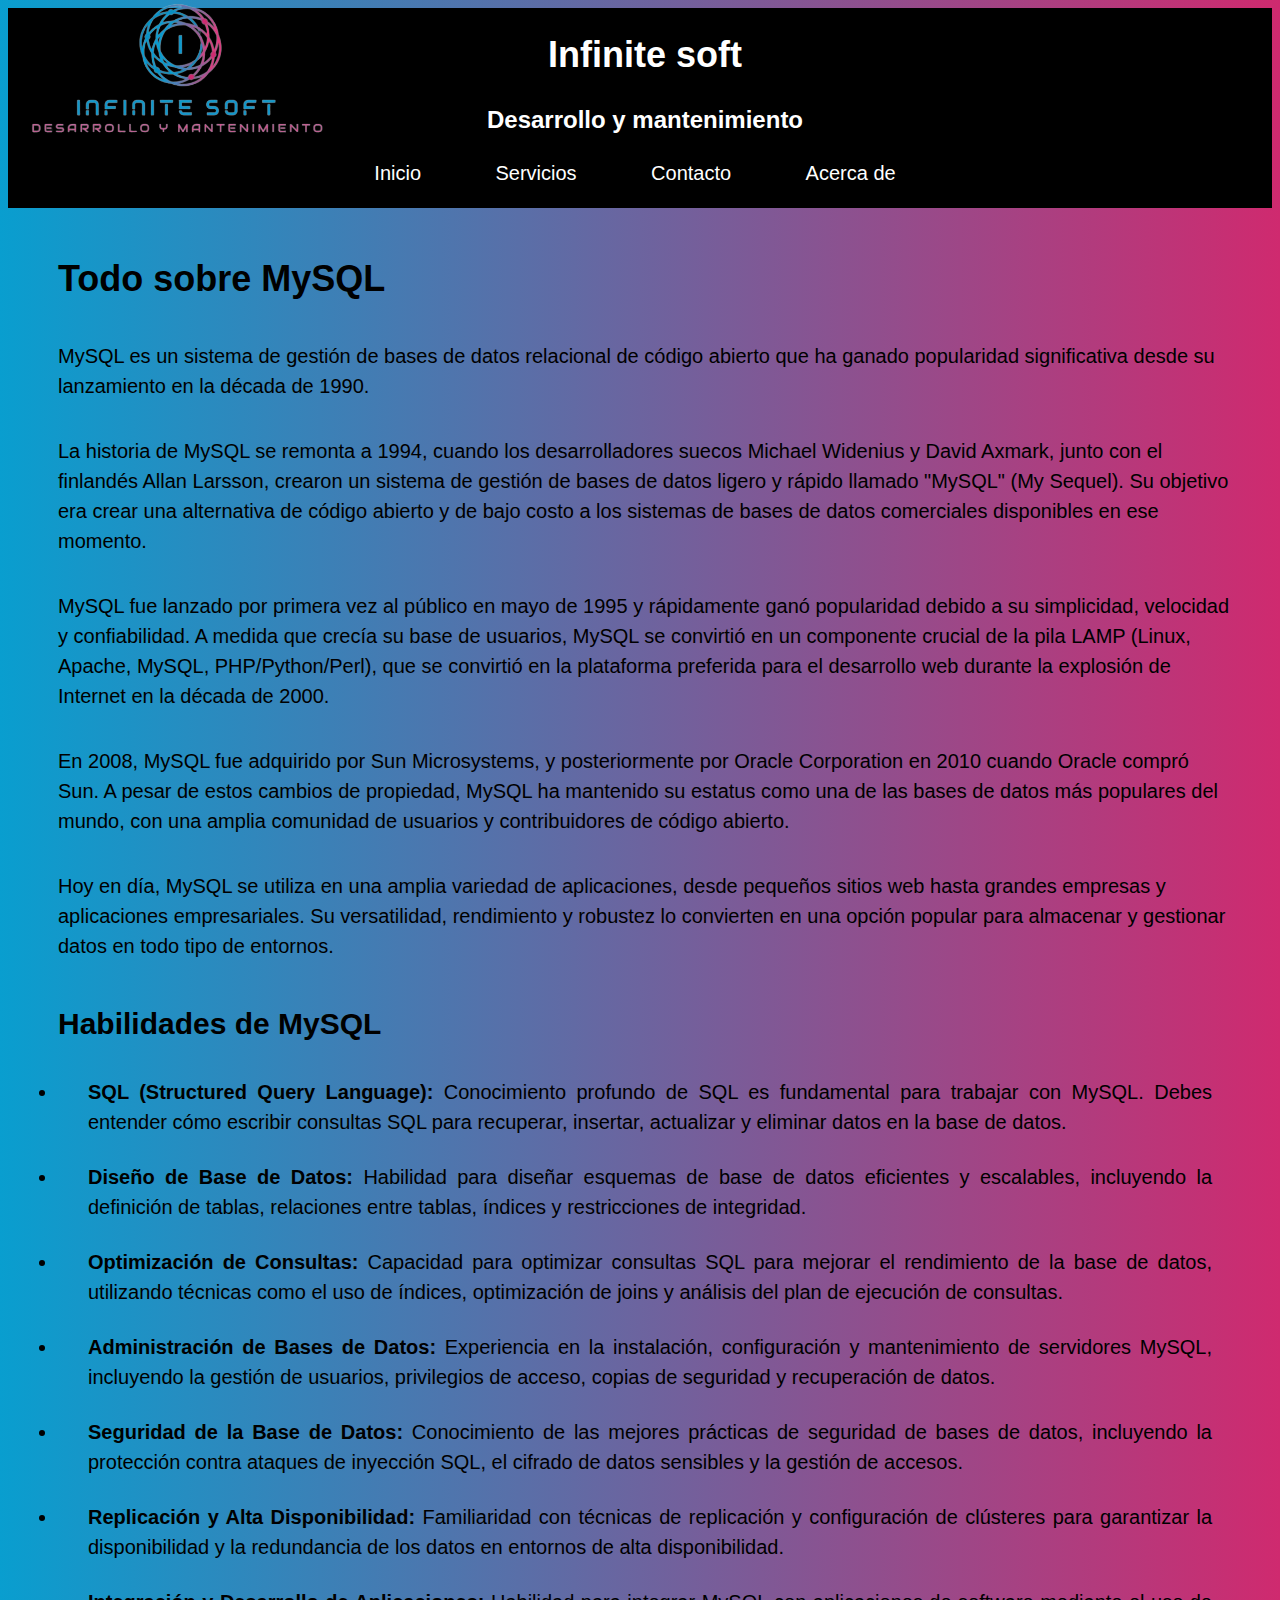
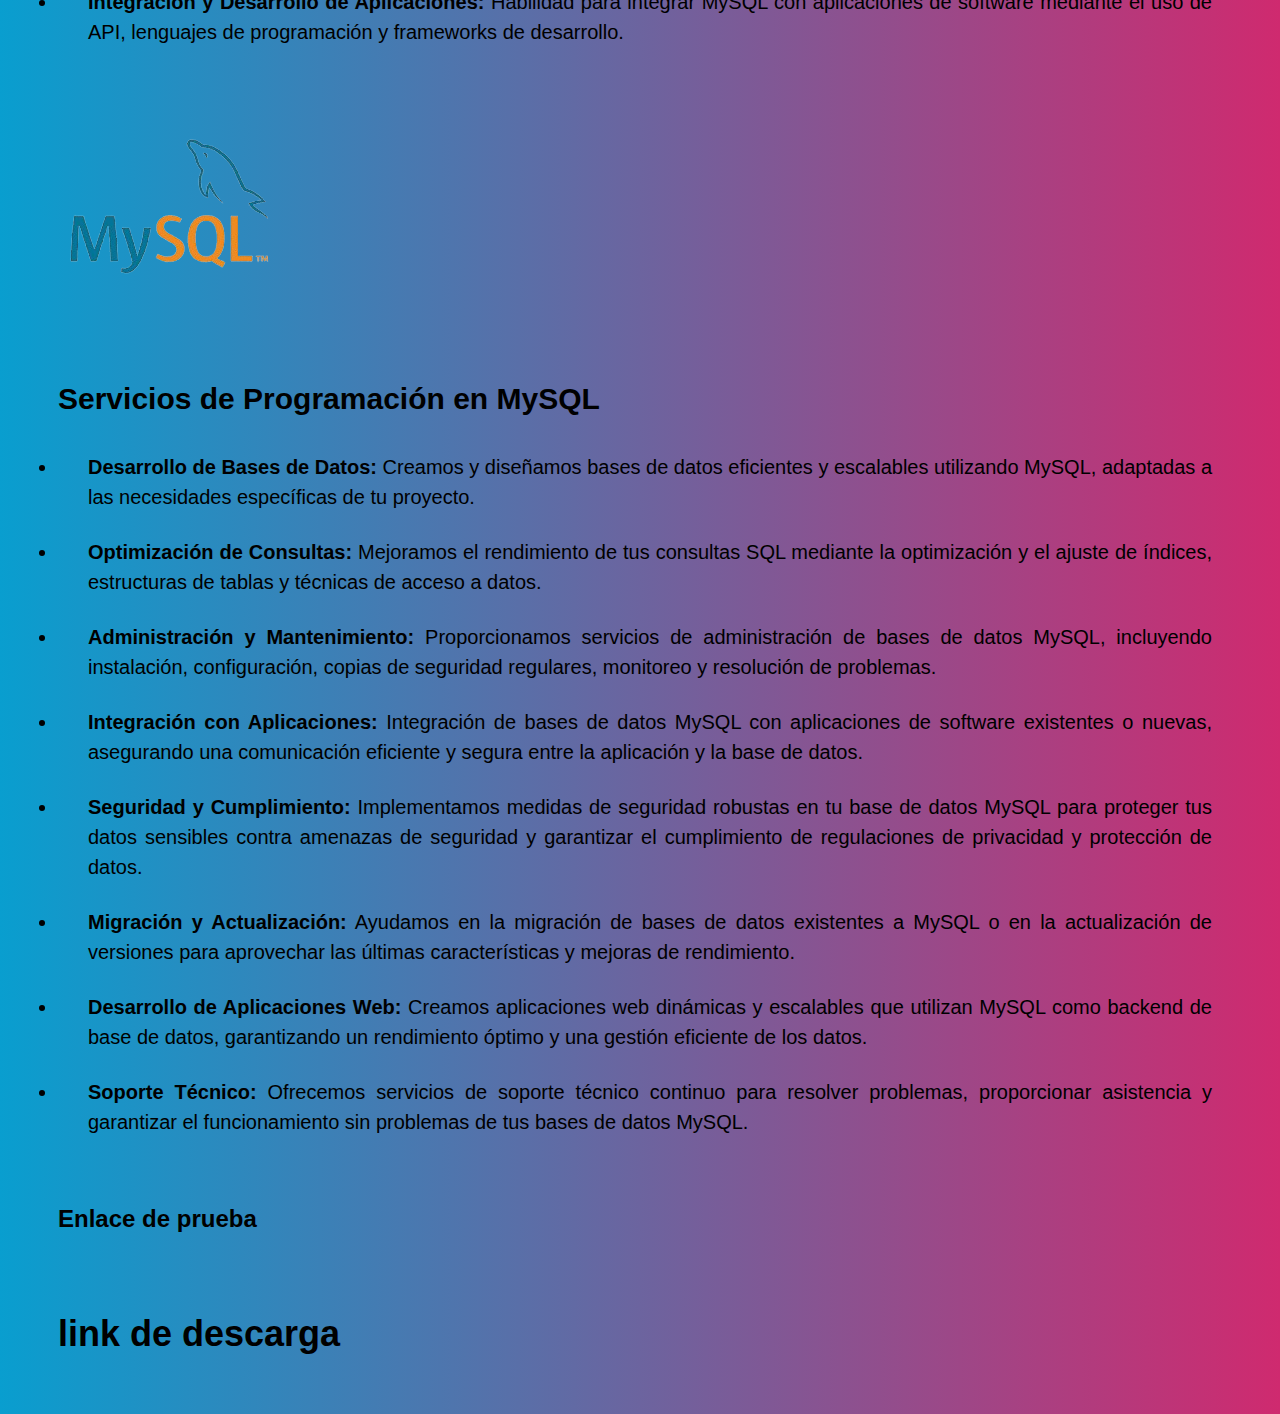
<file: Info/mysql.html>
<!DOCTYPE html>
<html lang="en">

<head>
    <meta charset="UTF-8">
    <meta name="viewport" content="width=device-width, initial-scale=1.0">
    <title>MySQL</title>
    <link rel="stylesheet" href="../styles.css">
</head>

<body>
    <header>
        <h1>Infinite soft</h1>
        <h3>Desarrollo y mantenimiento</h3>
        <img src="../Imagenes/logo1.png" class="imagen-izquierda">
        <nav>
            <ul>
                <li><a href="../index.html">Inicio</a></li>
                <li><a href="../Pestañas/Servicios.html">Servicios</a></li>
                <li><a href="../Pestañas/Contactanos.html">Contacto</a></li>
                <li><a href="../Pestañas/Acerca.html">Acerca de</a></li>
            </ul>
        </nav>
    </header>
    <main>
        <section>
            <h1>Todo sobre MySQL</h1>
            <section>
                <p>MySQL es un sistema de gestión de bases de datos relacional de código abierto que ha ganado popularidad significativa desde su lanzamiento en la década de 1990.</p>
                <p>La historia de MySQL se remonta a 1994, cuando los desarrolladores suecos Michael Widenius y David Axmark, junto con el finlandés Allan Larsson, crearon un sistema de gestión de bases de datos ligero y rápido llamado "MySQL" (My Sequel). Su objetivo era crear una alternativa de código abierto y de bajo costo a los sistemas de bases de datos comerciales disponibles en ese momento.</p>
                <p>MySQL fue lanzado por primera vez al público en mayo de 1995 y rápidamente ganó popularidad debido a su simplicidad, velocidad y confiabilidad. A medida que crecía su base de usuarios, MySQL se convirtió en un componente crucial de la pila LAMP (Linux, Apache, MySQL, PHP/Python/Perl), que se convirtió en la plataforma preferida para el desarrollo web durante la explosión de Internet en la década de 2000.</p>
                <p>En 2008, MySQL fue adquirido por Sun Microsystems, y posteriormente por Oracle Corporation en 2010 cuando Oracle compró Sun. A pesar de estos cambios de propiedad, MySQL ha mantenido su estatus como una de las bases de datos más populares del mundo, con una amplia comunidad de usuarios y contribuidores de código abierto.</p>
                <p>Hoy en día, MySQL se utiliza en una amplia variedad de aplicaciones, desde pequeños sitios web hasta grandes empresas y aplicaciones empresariales. Su versatilidad, rendimiento y robustez lo convierten en una opción popular para almacenar y gestionar datos en todo tipo de entornos.</p>
            </section>

            <h2>Habilidades de MySQL</h2>
            <ul>
                <li><strong>SQL (Structured Query Language):</strong> Conocimiento profundo de SQL es fundamental para trabajar con MySQL. Debes entender cómo escribir consultas SQL para recuperar, insertar, actualizar y eliminar datos en la base de datos.</li>
                <li><strong>Diseño de Base de Datos:</strong> Habilidad para diseñar esquemas de base de datos eficientes y escalables, incluyendo la definición de tablas, relaciones entre tablas, índices y restricciones de integridad.</li>
                <li><strong>Optimización de Consultas:</strong> Capacidad para optimizar consultas SQL para mejorar el rendimiento de la base de datos, utilizando técnicas como el uso de índices, optimización de joins y análisis del plan de ejecución de consultas.</li>
                <li><strong>Administración de Bases de Datos:</strong> Experiencia en la instalación, configuración y mantenimiento de servidores MySQL, incluyendo la gestión de usuarios, privilegios de acceso, copias de seguridad y recuperación de datos.</li>
                <li><strong>Seguridad de la Base de Datos:</strong> Conocimiento de las mejores prácticas de seguridad de bases de datos, incluyendo la protección contra ataques de inyección SQL, el cifrado de datos sensibles y la gestión de accesos.</li>
                <li><strong>Replicación y Alta Disponibilidad:</strong> Familiaridad con técnicas de replicación y configuración de clústeres para garantizar la disponibilidad y la redundancia de los datos en entornos de alta disponibilidad.</li>
                <li><strong>Integración y Desarrollo de Aplicaciones:</strong> Habilidad para integrar MySQL con aplicaciones de software mediante el uso de API, lenguajes de programación y frameworks de desarrollo.</li>
            </ul>
        </section>
            <img src="../Imagenes/mysql.png" alt="">
            <!--Listado de los proyectos para subir-->
            <section id="servicios-MySQL">
                <h2>Servicios de Programación en MySQL</h2>
                <ul>
                    <li><strong>Desarrollo de Bases de Datos:</strong> Creamos y diseñamos bases de datos eficientes y escalables utilizando MySQL, adaptadas a las necesidades específicas de tu proyecto.</li>
                    <li><strong>Optimización de Consultas:</strong> Mejoramos el rendimiento de tus consultas SQL mediante la optimización y el ajuste de índices, estructuras de tablas y técnicas de acceso a datos.</li>
                    <li><strong>Administración y Mantenimiento:</strong> Proporcionamos servicios de administración de bases de datos MySQL, incluyendo instalación, configuración, copias de seguridad regulares, monitoreo y resolución de problemas.</li>
                    <li><strong>Integración con Aplicaciones:</strong> Integración de bases de datos MySQL con aplicaciones de software existentes o nuevas, asegurando una comunicación eficiente y segura entre la aplicación y la base de datos.</li>
                    <li><strong>Seguridad y Cumplimiento:</strong> Implementamos medidas de seguridad robustas en tu base de datos MySQL para proteger tus datos sensibles contra amenazas de seguridad y garantizar el cumplimiento de regulaciones de privacidad y protección de datos.</li>
                    <li><strong>Migración y Actualización:</strong> Ayudamos en la migración de bases de datos existentes a MySQL o en la actualización de versiones para aprovechar las últimas características y mejoras de rendimiento.</li>
                    <li><strong>Desarrollo de Aplicaciones Web:</strong> Creamos aplicaciones web dinámicas y escalables que utilizan MySQL como backend de base de datos, garantizando un rendimiento óptimo y una gestión eficiente de los datos.</li>
                    <li><strong>Soporte Técnico:</strong> Ofrecemos servicios de soporte técnico continuo para resolver problemas, proporcionar asistencia y garantizar el funcionamiento sin problemas de tus bases de datos MySQL.</li>
                </ul>
                <h3>Enlace de prueba</h3>
                <ul>

                </ul>
            </section>
            <section>
                <h1>link de descarga</h1>
                <!-- Poner los links de los proyectos con el comando URL -->
                <!-- <li>Humerdad <a href=""><a href="../Proyectos de arduino/BT_Hum_Tem/BT_HUM_TEM/BT_HUM_TEM.ino"
                            download>Descargar sobre humedad</a></a></li> -->

            </section>
    </main>

    </section>
    </main>

</html>
</file>
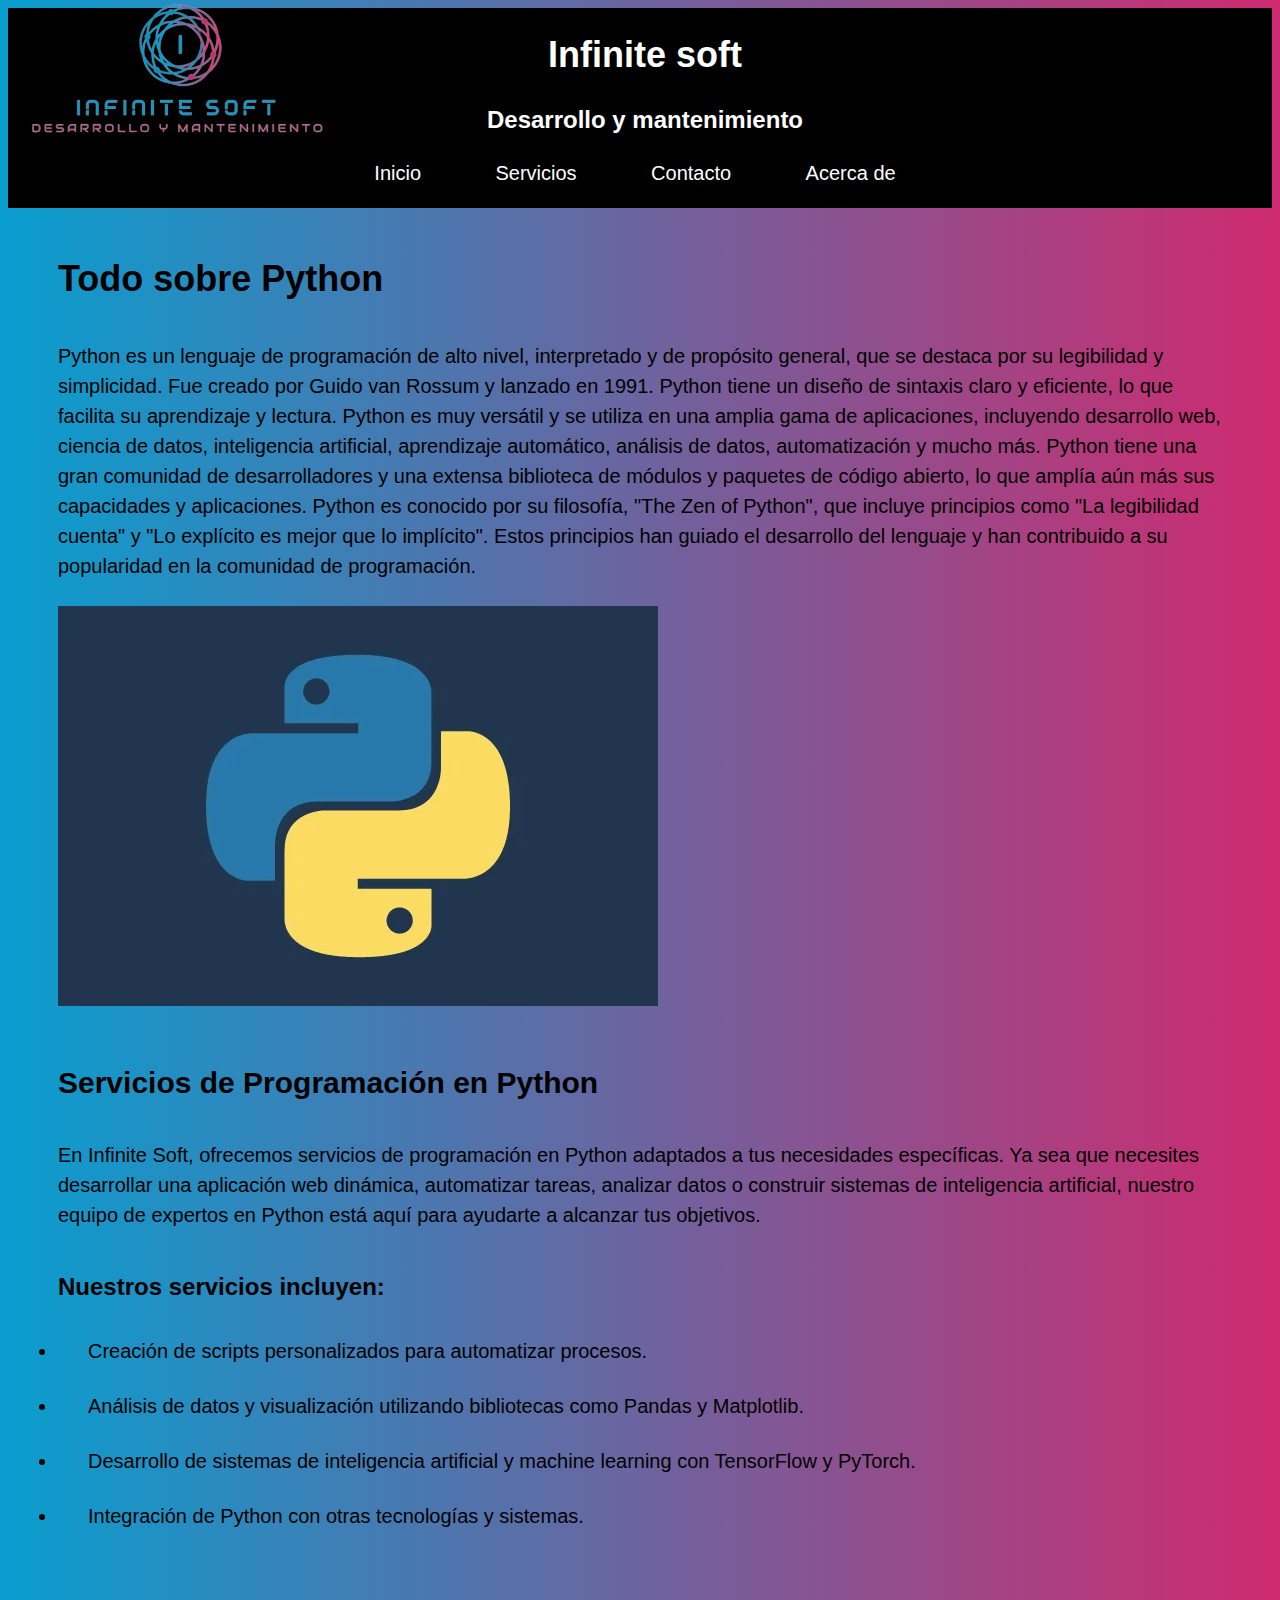
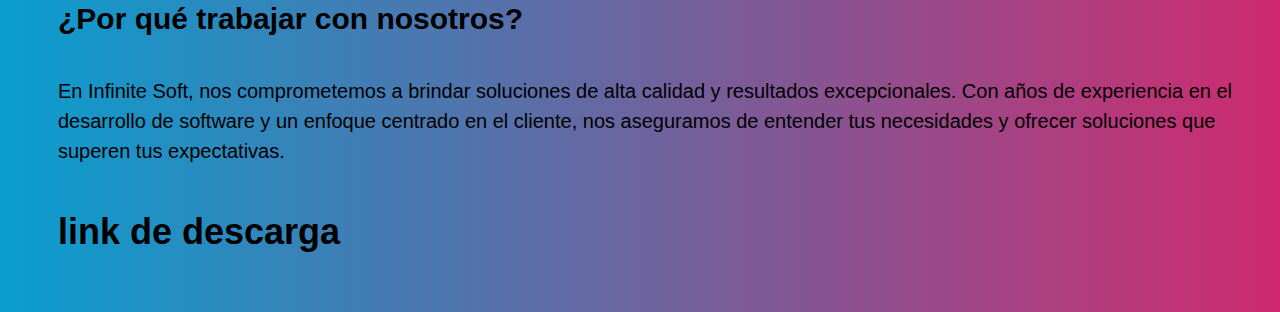
<file: Info/Python.html>
<!DOCTYPE html>
<html lang="en">

<head>
    <meta charset="UTF-8">
    <meta name="viewport" content="width=device-width, initial-scale=1.0">
    <title>Python</title>
    <link rel="stylesheet" href="../styles.css">
</head>

<body>
    <header>
        <h1>Infinite soft</h1>
        <h3>Desarrollo y mantenimiento</h3>
        <img src="../Imagenes/logo1.png" class="imagen-izquierda">
        <nav>
            <ul>
                <li><a href="../index.html">Inicio</a></li>
                <li><a href="../Pestañas/Servicios.html">Servicios</a></li>
                <li><a href="../Pestañas/Contactanos.html">Contacto</a></li>
                <li><a href="../Pestañas/Acerca.html">Acerca de</a></li>
            </ul>
        </nav>
    </header>
    <main>
        <section>
            <h1>Todo sobre Python</h1>
            <p>
                Python es un lenguaje de programación de alto nivel,
                interpretado y de propósito general, que se destaca por su legibilidad y simplicidad.
                Fue creado por Guido van Rossum y lanzado en 1991.
                Python tiene un diseño de sintaxis claro y eficiente, lo que facilita su aprendizaje y lectura.
                Python es muy versátil y se utiliza en una amplia gama de aplicaciones, incluyendo desarrollo web,
                ciencia de datos, inteligencia artificial, aprendizaje automático, análisis de datos,
                automatización y mucho más. Python tiene una gran comunidad de desarrolladores
                y una extensa biblioteca de módulos y paquetes de código abierto, lo que amplía aún
                más sus capacidades y aplicaciones. Python es conocido por su filosofía, "The Zen of Python",
                que incluye principios como "La legibilidad cuenta" y "Lo explícito es mejor que lo implícito".
                Estos principios han guiado el desarrollo del lenguaje y han contribuido a su popularidad
                en la comunidad de programación.
            </p>
            <img src="../Imagenes/python.jpg" alt="">
            <!--Listado de los proyectos para subir-->
            <section id="servicios">
                <h2>Servicios de Programación en Python</h2>
                <p>En Infinite Soft, ofrecemos servicios de programación en Python adaptados a tus necesidades
                    específicas. Ya sea que necesites desarrollar una aplicación web dinámica, automatizar tareas,
                    analizar datos o construir sistemas de inteligencia artificial, nuestro equipo de expertos en Python
                    está aquí para ayudarte a alcanzar tus objetivos.</p>

                <h3>Nuestros servicios incluyen:</h3>
                <ul>
                    <li>Creación de scripts personalizados para automatizar procesos.</li>
                    <li>Análisis de datos y visualización utilizando bibliotecas como Pandas y Matplotlib.</li>
                    <li>Desarrollo de sistemas de inteligencia artificial y machine learning con TensorFlow y PyTorch.
                    </li>
                    <li>Integración de Python con otras tecnologías y sistemas.</li>
                </ul>
            </section>

            <section id="nosotros">
                <h2>¿Por qué trabajar con nosotros?</h2>
                <p>En Infinite Soft, nos comprometemos a brindar soluciones de alta calidad y resultados excepcionales.
                    Con años de experiencia en el desarrollo de software y un enfoque centrado en el cliente, nos
                    aseguramos de entender tus necesidades y ofrecer soluciones que superen tus expectativas.</p>
            </section>
            <section>
                <h1>link de descarga</h1>
                 <!-- Poner los links de los proyectos con el comando URL -->
                <!-- <li>Humerdad <a href=""><a href="../Proyectos de arduino/BT_Hum_Tem/BT_HUM_TEM/BT_HUM_TEM.ino"
                            download>Descargar sobre humedad</a></a></li> -->

            </section>
    </main>

    </section>
    </main>

</html>
</file>
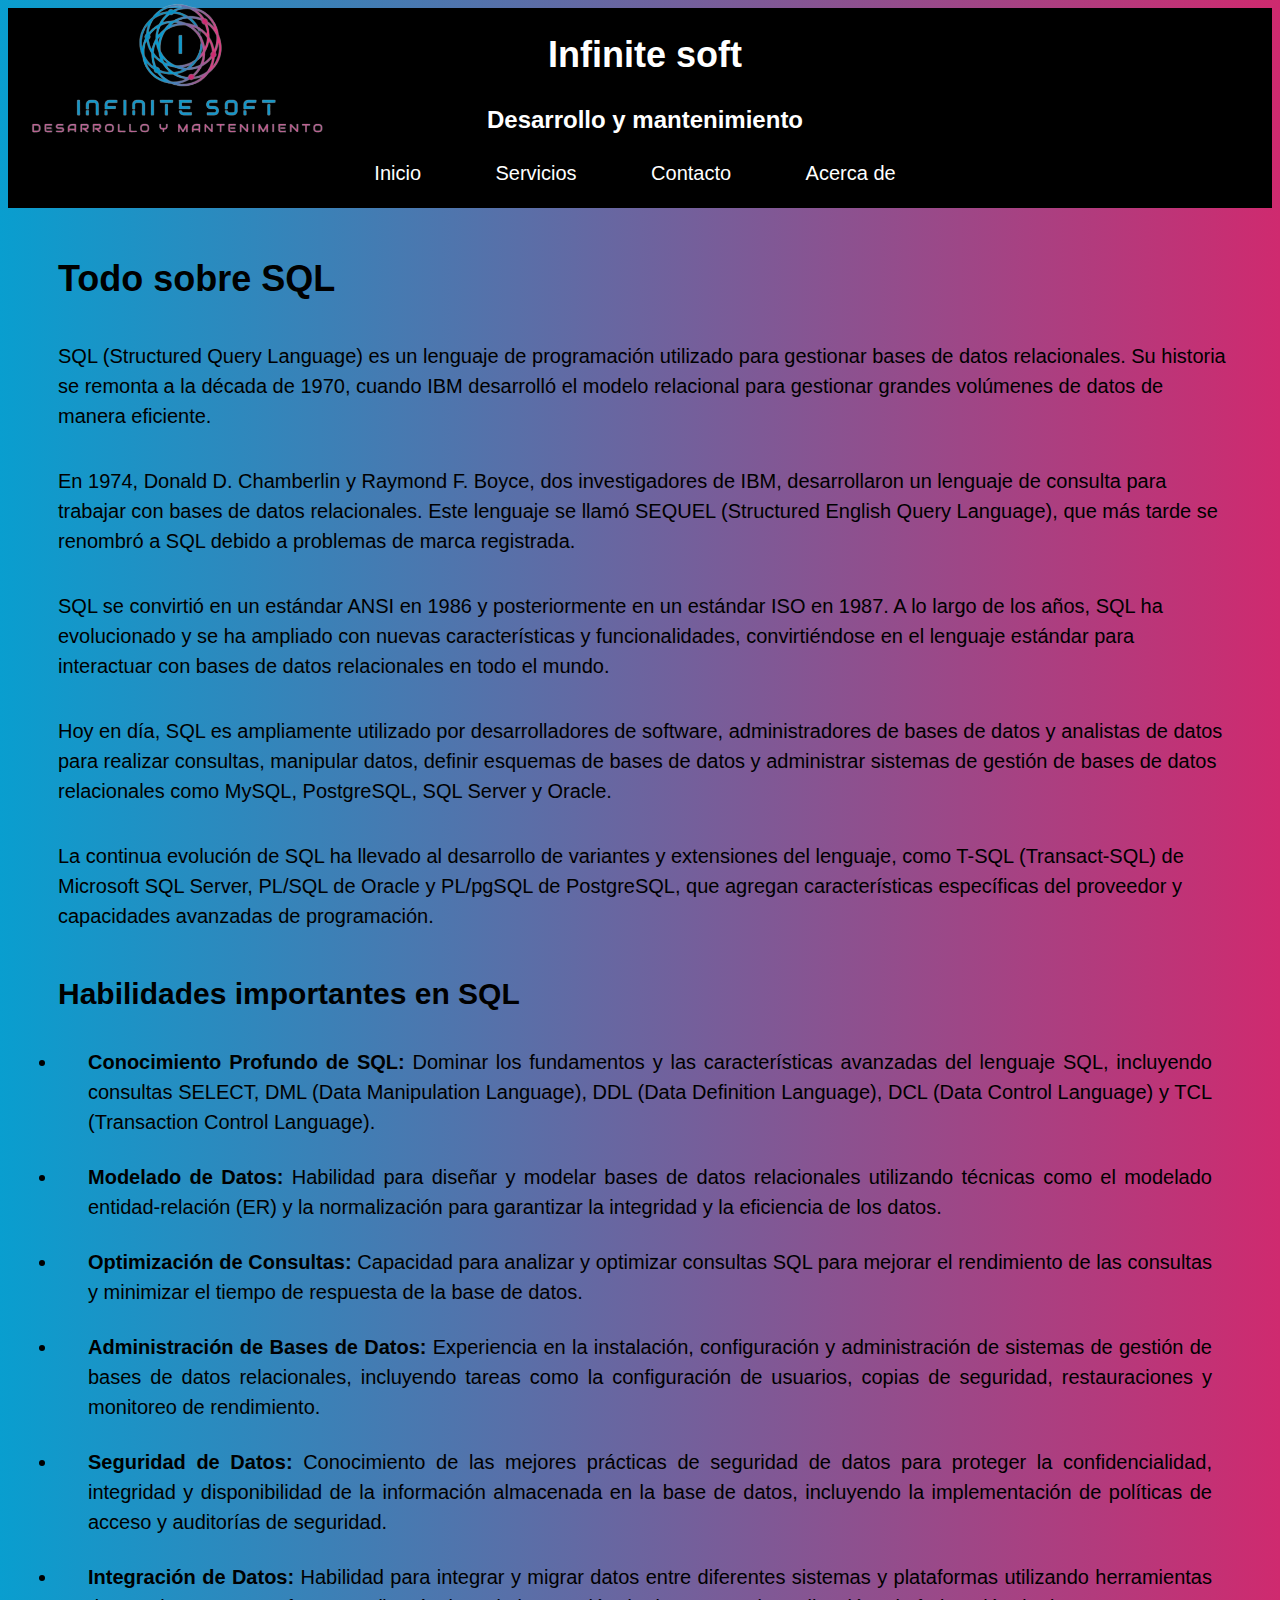
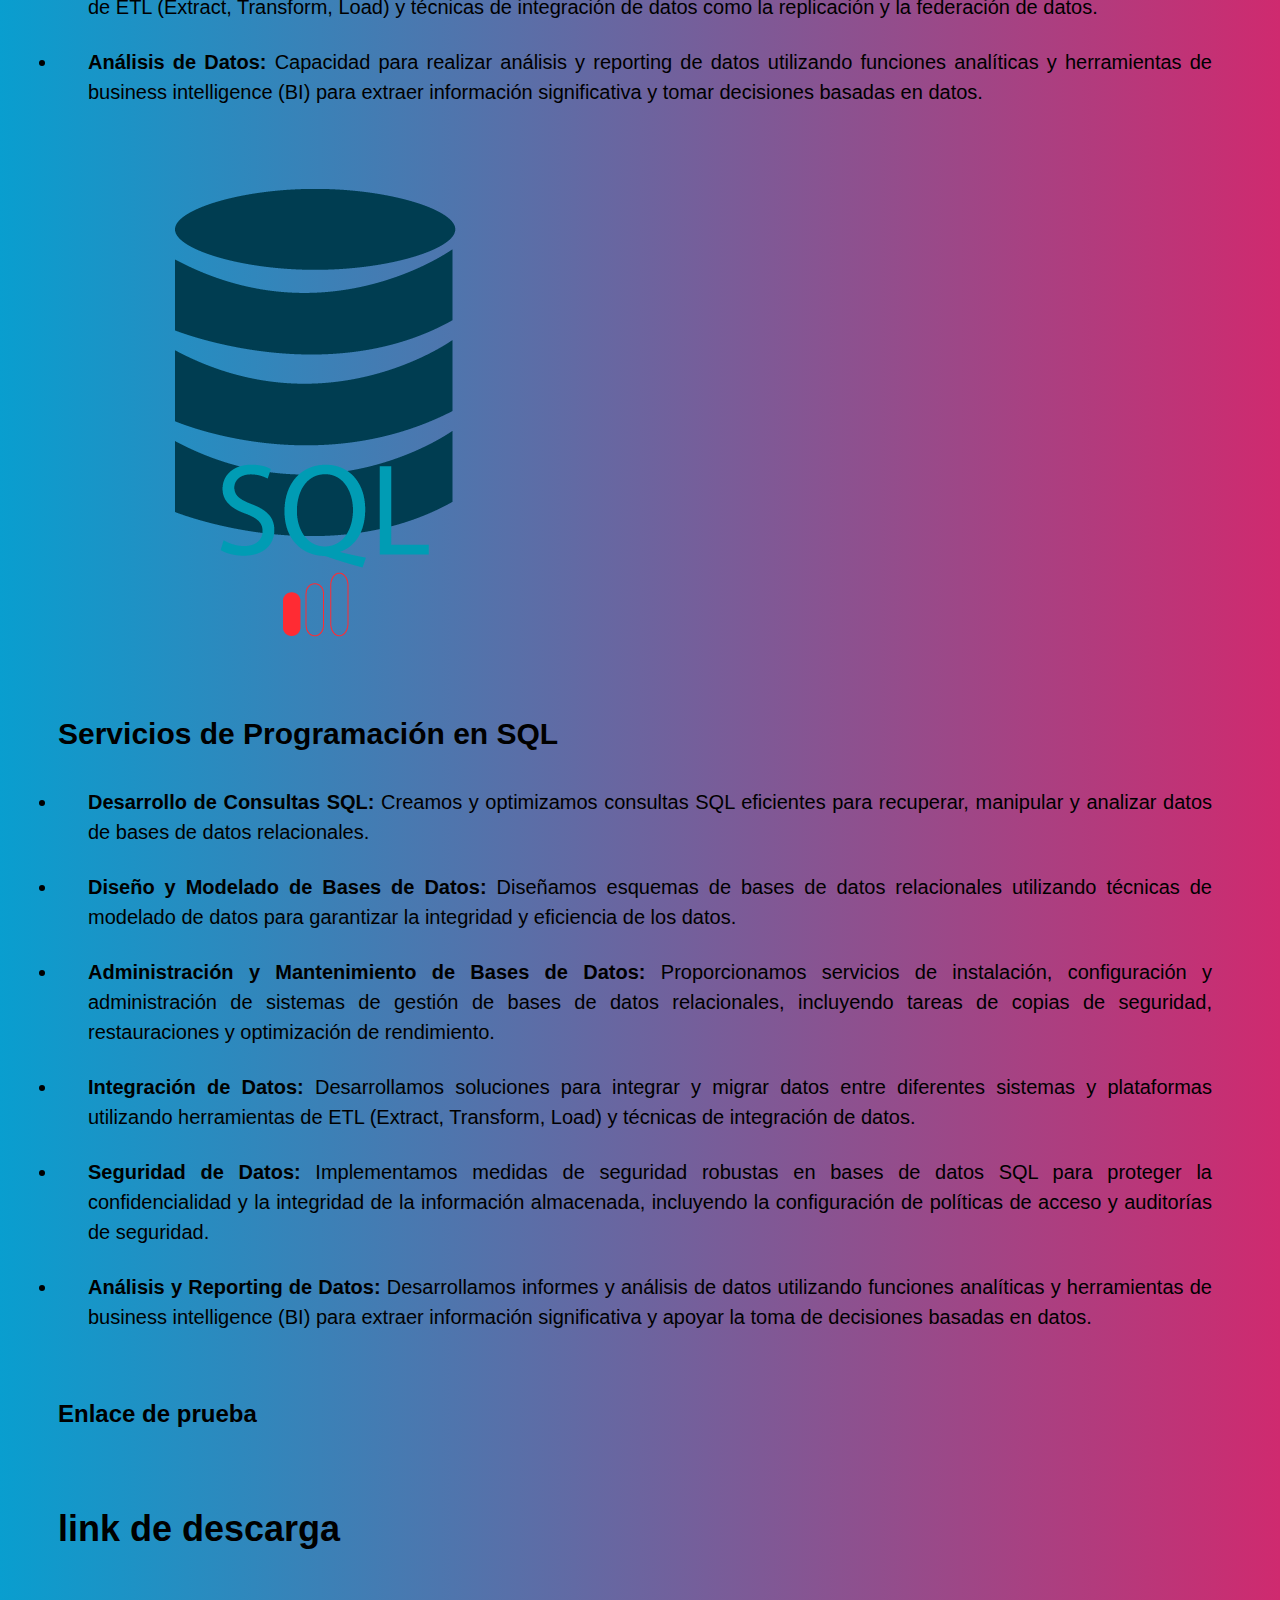
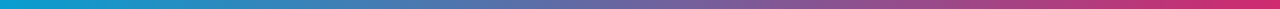
<file: Info/sql.html>
<!DOCTYPE html>
<html lang="en">

<head>
    <meta charset="UTF-8">
    <meta name="viewport" content="width=device-width, initial-scale=1.0">
    <title>SQL</title>
    <link rel="stylesheet" href="../styles.css">
</head>

<body>
    <header>
        <h1>Infinite soft</h1>
        <h3>Desarrollo y mantenimiento</h3>
        <img src="../Imagenes/logo1.png" class="imagen-izquierda">
        <nav>
            <ul>
                <li><a href="../index.html">Inicio</a></li>
                <li><a href="../Pestañas/Servicios.html">Servicios</a></li>
                <li><a href="../Pestañas/Contactanos.html">Contacto</a></li>
                <li><a href="../Pestañas/Acerca.html">Acerca de</a></li>
            </ul>
        </nav>
    </header>
    <main>
        <section>
            <h1>Todo sobre SQL</h1>
            <section>
                <p>SQL (Structured Query Language) es un lenguaje de programación utilizado para gestionar bases de datos relacionales. Su historia se remonta a la década de 1970, cuando IBM desarrolló el modelo relacional para gestionar grandes volúmenes de datos de manera eficiente.</p>
                <p>En 1974, Donald D. Chamberlin y Raymond F. Boyce, dos investigadores de IBM, desarrollaron un lenguaje de consulta para trabajar con bases de datos relacionales. Este lenguaje se llamó SEQUEL (Structured English Query Language), que más tarde se renombró a SQL debido a problemas de marca registrada.</p>
                <p>SQL se convirtió en un estándar ANSI en 1986 y posteriormente en un estándar ISO en 1987. A lo largo de los años, SQL ha evolucionado y se ha ampliado con nuevas características y funcionalidades, convirtiéndose en el lenguaje estándar para interactuar con bases de datos relacionales en todo el mundo.</p>
                <p>Hoy en día, SQL es ampliamente utilizado por desarrolladores de software, administradores de bases de datos y analistas de datos para realizar consultas, manipular datos, definir esquemas de bases de datos y administrar sistemas de gestión de bases de datos relacionales como MySQL, PostgreSQL, SQL Server y Oracle.</p>
                <p>La continua evolución de SQL ha llevado al desarrollo de variantes y extensiones del lenguaje, como T-SQL (Transact-SQL) de Microsoft SQL Server, PL/SQL de Oracle y PL/pgSQL de PostgreSQL, que agregan características específicas del proveedor y capacidades avanzadas de programación.</p>
            </section>
            <h2>Habilidades importantes en SQL</h2>
            <ul>
                <li><strong>Conocimiento Profundo de SQL:</strong> Dominar los fundamentos y las características avanzadas del lenguaje SQL, incluyendo consultas SELECT, DML (Data Manipulation Language), DDL (Data Definition Language), DCL (Data Control Language) y TCL (Transaction Control Language).</li>
                <li><strong>Modelado de Datos:</strong> Habilidad para diseñar y modelar bases de datos relacionales utilizando técnicas como el modelado entidad-relación (ER) y la normalización para garantizar la integridad y la eficiencia de los datos.</li>
                <li><strong>Optimización de Consultas:</strong> Capacidad para analizar y optimizar consultas SQL para mejorar el rendimiento de las consultas y minimizar el tiempo de respuesta de la base de datos.</li>
                <li><strong>Administración de Bases de Datos:</strong> Experiencia en la instalación, configuración y administración de sistemas de gestión de bases de datos relacionales, incluyendo tareas como la configuración de usuarios, copias de seguridad, restauraciones y monitoreo de rendimiento.</li>
                <li><strong>Seguridad de Datos:</strong> Conocimiento de las mejores prácticas de seguridad de datos para proteger la confidencialidad, integridad y disponibilidad de la información almacenada en la base de datos, incluyendo la implementación de políticas de acceso y auditorías de seguridad.</li>
                <li><strong>Integración de Datos:</strong> Habilidad para integrar y migrar datos entre diferentes sistemas y plataformas utilizando herramientas de ETL (Extract, Transform, Load) y técnicas de integración de datos como la replicación y la federación de datos.</li>
                <li><strong>Análisis de Datos:</strong> Capacidad para realizar análisis y reporting de datos utilizando funciones analíticas y herramientas de business intelligence (BI) para extraer información significativa y tomar decisiones basadas en datos.</li>
            </ul>
            <img src="../Imagenes/sql.png" alt="">
            <!--Listado de los proyectos para subir-->
            <section id="servicios-SQL">
                <h2>Servicios de Programación en SQL</h2>
                <ul>
                    <li><strong>Desarrollo de Consultas SQL:</strong> Creamos y optimizamos consultas SQL eficientes para recuperar, manipular y analizar datos de bases de datos relacionales.</li>
                    <li><strong>Diseño y Modelado de Bases de Datos:</strong> Diseñamos esquemas de bases de datos relacionales utilizando técnicas de modelado de datos para garantizar la integridad y eficiencia de los datos.</li>
                    <li><strong>Administración y Mantenimiento de Bases de Datos:</strong> Proporcionamos servicios de instalación, configuración y administración de sistemas de gestión de bases de datos relacionales, incluyendo tareas de copias de seguridad, restauraciones y optimización de rendimiento.</li>
                    <li><strong>Integración de Datos:</strong> Desarrollamos soluciones para integrar y migrar datos entre diferentes sistemas y plataformas utilizando herramientas de ETL (Extract, Transform, Load) y técnicas de integración de datos.</li>
                    <li><strong>Seguridad de Datos:</strong> Implementamos medidas de seguridad robustas en bases de datos SQL para proteger la confidencialidad y la integridad de la información almacenada, incluyendo la configuración de políticas de acceso y auditorías de seguridad.</li>
                    <li><strong>Análisis y Reporting de Datos:</strong> Desarrollamos informes y análisis de datos utilizando funciones analíticas y herramientas de business intelligence (BI) para extraer información significativa y apoyar la toma de decisiones basadas en datos.</li>
                </ul>

                <h3>Enlace de prueba</h3>
                <ul>

                </ul>
            </section>
            <section>
                <h1>link de descarga</h1>
                <!-- Poner los links de los proyectos con el comando URL -->
                <!-- <li>Humerdad <a href=""><a href="../Proyectos de arduino/BT_Hum_Tem/BT_HUM_TEM/BT_HUM_TEM.ino"
                            download>Descargar sobre humedad</a></a></li> -->

            </section>
    </main>

    </section>
    </main>

</html>
</file>
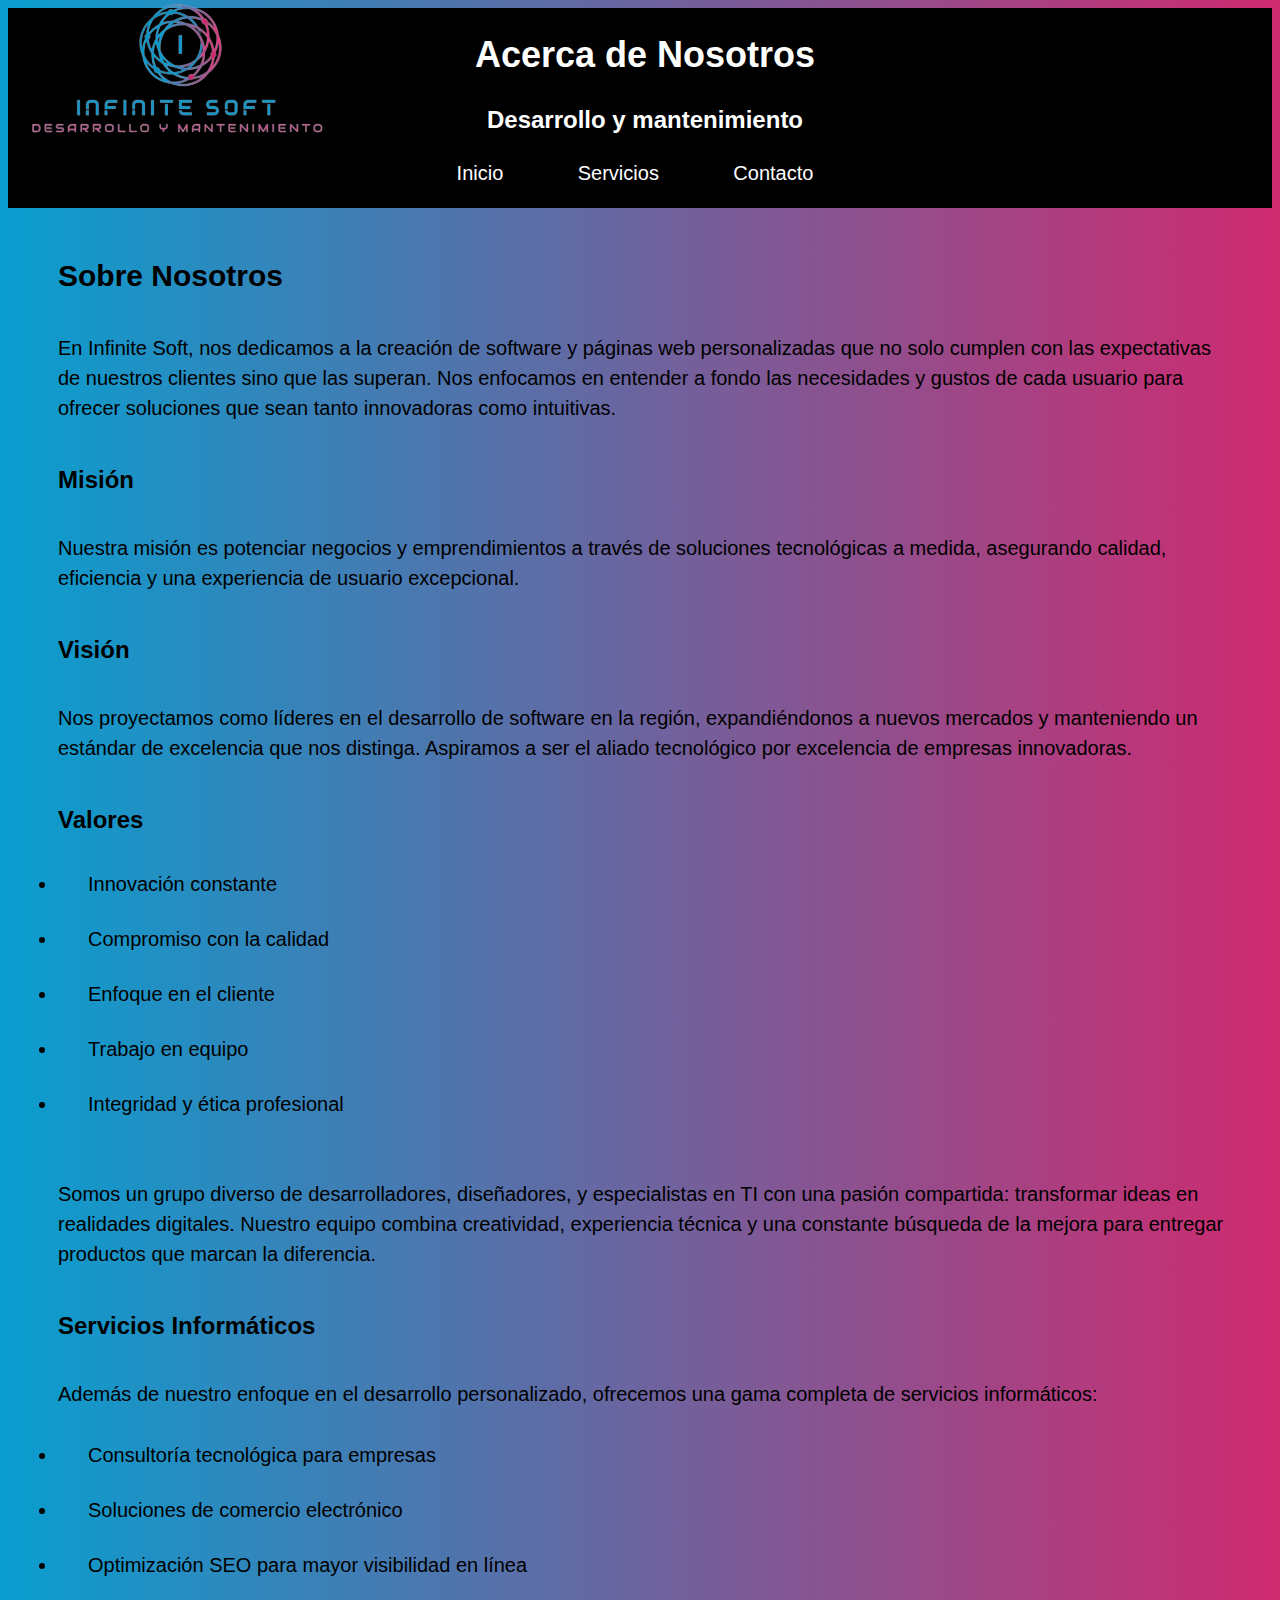
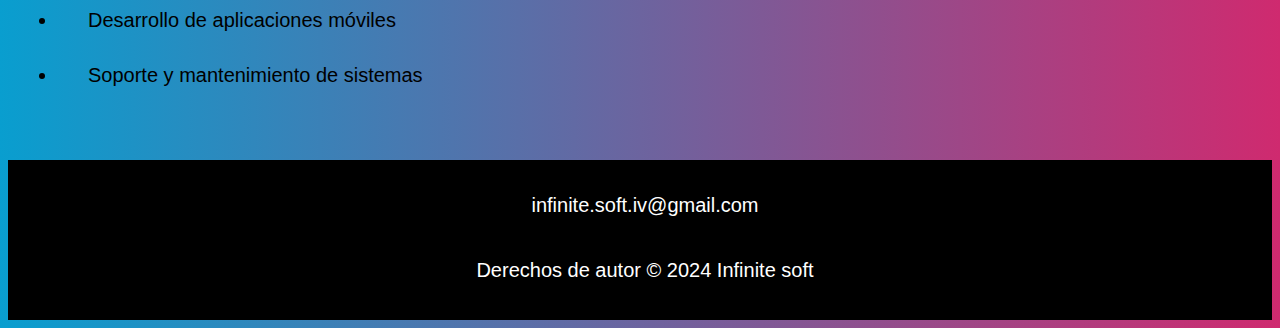
<file: Pestañas/Acerca.html>
<!DOCTYPE html>
<html lang="es">
<head>
    <meta charset="UTF-8">
    <meta name="viewport" content="width=device-width, initial-scale=1.0">
    <title>Acerca de</title>
    <link rel="stylesheet" href="../styles.css">
</head>
<body>

<header>
    <h1>Acerca de Nosotros</h1>
    <h3>Desarrollo y mantenimiento</h3>
    <img src="../Imagenes/logo1.png" class="imagen-izquierda">
    <nav>
        <ul>
            <li><a href="../index.html">Inicio</a></li>
            <li><a href="Servicios.html">Servicios</a></li>
            <li><a href="Contactanos.html">Contacto</a></li>
        </ul>
    </nav>
</header>

<main>
    <section>
        <h2>Sobre Nosotros</h2>
        <p>En Infinite Soft, nos dedicamos a la creación de software y páginas web personalizadas que no solo cumplen con las expectativas de nuestros clientes sino que las superan. Nos enfocamos en entender a fondo las necesidades y gustos de cada usuario para ofrecer soluciones que sean tanto innovadoras como intuitivas.</p>
        
        <h3>Misión</h3>
        <p>Nuestra misión es potenciar negocios y emprendimientos a través de soluciones tecnológicas a medida, asegurando calidad, eficiencia y una experiencia de usuario excepcional.</p>
        
        <h3>Visión</h3>
        <p>Nos proyectamos como líderes en el desarrollo de software en la región, expandiéndonos a nuevos mercados y manteniendo un estándar de excelencia que nos distinga. Aspiramos a ser el aliado tecnológico por excelencia de empresas innovadoras.</p>
        
        <h3>Valores</h3>
        <ul>
            <li>Innovación constante</li>
            <li>Compromiso con la calidad</li>
            <li>Enfoque en el cliente</li>
            <li>Trabajo en equipo</li>
            <li>Integridad y ética profesional</li>
        </ul>
    
        <p>Somos un grupo diverso de desarrolladores, diseñadores, y especialistas en TI con una pasión compartida: transformar ideas en realidades digitales. Nuestro equipo combina creatividad, experiencia técnica y una constante búsqueda de la mejora para entregar productos que marcan la diferencia.</p>
        
        <h3>Servicios Informáticos</h3>
        <p>Además de nuestro enfoque en el desarrollo personalizado, ofrecemos una gama completa de servicios informáticos:</p>
        <ul>
            <li>Consultoría tecnológica para empresas</li>
            <li>Soluciones de comercio electrónico</li>
            <li>Optimización SEO para mayor visibilidad en línea</li>
            <li>Desarrollo de aplicaciones móviles</li>
            <li>Soporte y mantenimiento de sistemas</li>
        </ul>
</main>

<footer>
    <p>infinite.soft.iv@gmail.com</p>
    <p>Derechos de autor &copy; 2024 Infinite soft</p>
</footer>

</body>
</html>
</file>
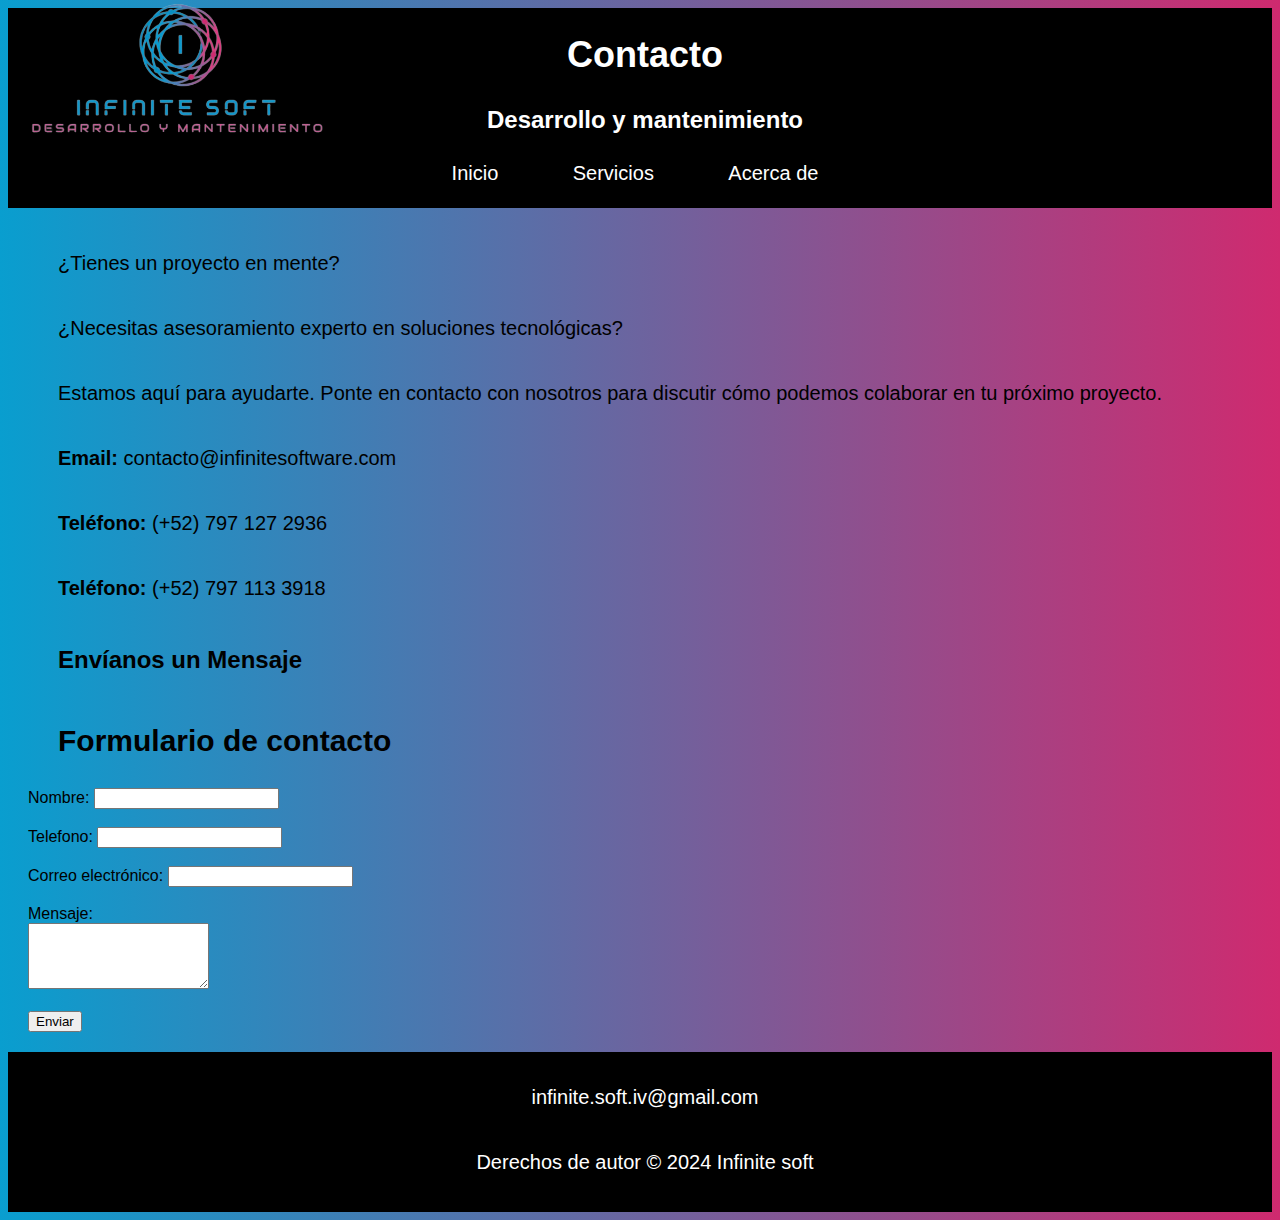
<file: Pestañas/Contactanos.html>
<!DOCTYPE html>
<html lang="es">

<head>
    <meta charset="UTF-8">
    <meta name="viewport" content="width=device-width, initial-scale=1.0">
    <title>Contacto</title>
    <link rel="stylesheet" href="../styles.css">
</head>

<body>
    <header>
        <h1>Contacto</h1>
        <h3>Desarrollo y mantenimiento</h3>
        <img src="../Imagenes/logo1.png" class="imagen-izquierda">
        <nav>
            <ul>
                <li><a href="../index.html">Inicio</a></li>
                <li><a href="Servicios.html">Servicios</a></li>
                <li><a href="Acerca.html">Acerca de</a></li>
            </ul>
        </nav>
    </header>

    <main>
        <section>
            <p>¿Tienes un proyecto en mente?</p>
            <p>¿Necesitas asesoramiento experto en soluciones tecnológicas?</p>
            <p>Estamos aquí para ayudarte. Ponte en contacto con nosotros para discutir cómo podemos colaborar en tu próximo
                proyecto.</p>

            <div class="contacto-informacion">
                <p><strong>Email:</strong> contacto@infinitesoftware.com</p>
                <p><strong>Teléfono:</strong> (+52) 797 127 2936</p>
                <p><strong>Teléfono:</strong> (+52) 797 113 3918</p>
            </div>
            
            <h3>Envíanos un Mensaje</h3>
        </section>

        <section>
            <h2>Formulario de contacto</h2>
            <form action="procesar_formulario_contacto.php" method="post">
                <label for="nombre">Nombre:</label>
                <input type="text" id="nombre" name="nombre" required><br><br>

                <label for="telefono">Telefono:</label>
                <input type="telefono" id="telefono" name="telefono" required><br><br>

                <label for="email">Correo electrónico:</label>
                <input type="email" id="email" name="email" required><br><br>

                <label for="mensaje">Mensaje:</label><br>
                <textarea id="mensaje" name="mensaje" rows="4" required></textarea><br><br>

                <input type="submit" value="Enviar">
            </form>
        </section>
    </main>

    <footer>
        <p>infinite.soft.iv@gmail.com</p>
        <p>Derechos de autor &copy; 2024 Infinite soft</p>
    </footer>

</body>

</html>
</file>
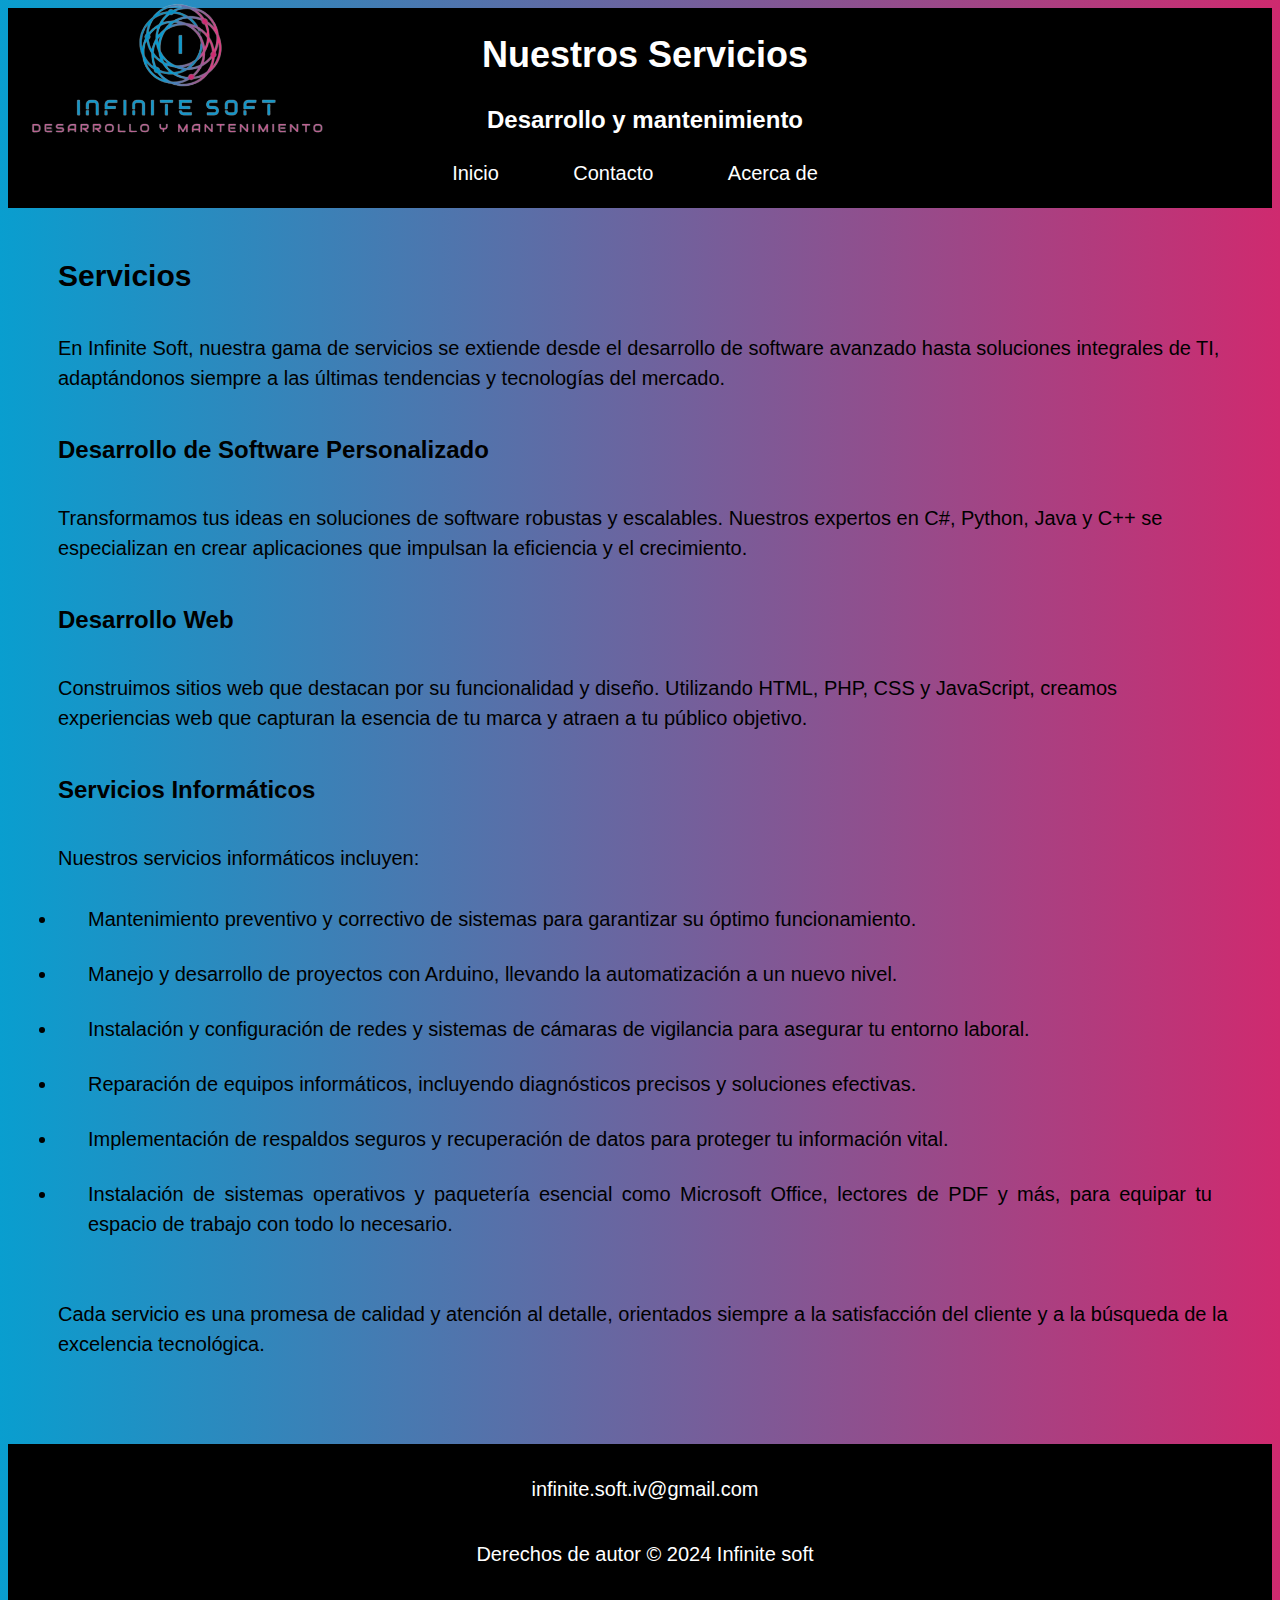
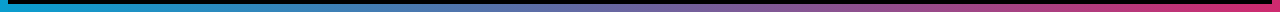
<file: Pestañas/Servicios.html>
<!DOCTYPE html>
<html lang="es">
<head>
    <meta charset="UTF-8">
    <meta name="viewport" content="width=device-width, initial-scale=1.0">
    <title>Servicios</title>
    <link rel="stylesheet" href="../styles.css">
</head>
<body>

<header>
    <h1>Nuestros Servicios</h1>
    <h3>Desarrollo y mantenimiento</h3>
    <img src="../Imagenes/logo1.png" class="imagen-izquierda">
    <nav>
        <ul>
            <li><a href="../index.html">Inicio</a></li>
            <li><a href="Contactanos.html">Contacto</a></li>
            <li><a href="Acerca.html">Acerca de</a></li>
        </ul>
    </nav>
</header>

<main>
    <section>
        <h2>Servicios</h2>
        <p>En Infinite Soft, nuestra gama de servicios se extiende desde el desarrollo de software avanzado hasta soluciones integrales de TI, adaptándonos siempre a las últimas tendencias y tecnologías del mercado.</p>
    
        <h3>Desarrollo de Software Personalizado</h3>
        <p>Transformamos tus ideas en soluciones de software robustas y escalables. Nuestros expertos en C#, Python, Java y C++ se especializan en crear aplicaciones que impulsan la eficiencia y el crecimiento.</p>
    
        <h3>Desarrollo Web</h3>
        <p>Construimos sitios web que destacan por su funcionalidad y diseño. Utilizando HTML, PHP, CSS y JavaScript, creamos experiencias web que capturan la esencia de tu marca y atraen a tu público objetivo.</p>
    
        <h3>Servicios Informáticos</h3>
        <p>Nuestros servicios informáticos incluyen:</p>
        <ul>
            <li>Mantenimiento preventivo y correctivo de sistemas para garantizar su óptimo funcionamiento.</li>
            <li>Manejo y desarrollo de proyectos con Arduino, llevando la automatización a un nuevo nivel.</li>
            <li>Instalación y configuración de redes y sistemas de cámaras de vigilancia para asegurar tu entorno laboral.</li>
            <li>Reparación de equipos informáticos, incluyendo diagnósticos precisos y soluciones efectivas.</li>
            <li>Implementación de respaldos seguros y recuperación de datos para proteger tu información vital.</li>
            <li>Instalación de sistemas operativos y paquetería esencial como Microsoft Office, lectores de PDF y más, para equipar tu espacio de trabajo con todo lo necesario.</li>
        </ul>
    
        <p>Cada servicio es una promesa de calidad y atención al detalle, orientados siempre a la satisfacción del cliente y a la búsqueda de la excelencia tecnológica.</p>
    </section>
</main>
<main>
    <!-- <section>
        <h1>Instalacion de camaras</h1>
        <h1>Lenguajes de programacion que manejamos</h1>
            <link rel="stylesheet" href="https://cdnjs.cloudflare.com/ajax/libs/font-awesome/6.1.1/css/all.min.css">
            <link rel="stylesheet" href="../style_img.css">
            <div class="container">
                <div class="slide">
                    <div class="item" style="background-image: url('../Imagenes/python.jpg');">
                        <div class="content">
                            <div class="name">Python</div>
                            <div class="desc">Lorem </div>
                            <button>See more</button>
                        </div>
                    </div>
                    <div class="item" style="background-image: url('../Imagenes/java\ 1.png');">
                        <div class="content">
                            <div class="name">JAVA</div>
                            <div class="desc">Lorem </div>
                            <button>See more</button>
                        </div>
                    </div>
                    <div class="item" style="background-image: url('../Imagenes/arduino.jpg');">
                        <div class="content">
                            <div class="name">Arduino</div>
                            <div class="desc">Lorem </div>
                            <button>See more</button>
                        </div>
                    </div>
                    <div class="item" style="background-image: url('../Imagenes/mysql.jpg');">
                        <div class="content">
                            <div class="name">Mysql</div>
                            <div class="desc">Lorem </div>
                            <a href="index.html">
                                <button>See more</button>
                            </a>
                        </div>
                    </div>
                    <div class="item" style="background-image: url('../Imagenes/cmas.jpg');">
                        <div class="content">
                            <div class="name">C++</div>
                            <div class="desc">Lorem </div>
                            <a href="index.html">
                                <button>See more</button>
                            </a>
                        </div>
                    </div>
                </div>
                <div class="button">
                    <button class="prev"><i class="fas fa-arrow-left"></i></button>
                    <button class="next"><i class="fas fa-arrow-right"></i></button>
                </div>
            </div>
            <script src="../script.js"></script>
    </section> -->
</main>

<footer>
    <p>infinite.soft.iv@gmail.com</p>
    <p>Derechos de autor &copy; 2024 Infinite soft</p>
</footer>

</body>
</html>
</file>
<file: styles.css>
/* styles.css */
/*centrado del carrusel de las imagenes*/
.container {
    max-width: 1200px;
    margin: auto;
}

body {
    font-family: Arial, sans-serif;
    background: linear-gradient(to right, #099ecf, #cf2a6f);
    /* Para hacer el degradado de fondo en toda la pantalla */
    background-size: cover;

    h1, h2, h3, h4, h5, h6, p, li, ul, img {
        margin-bottom: 10px; /* Agrega un buen margen en la parte inferior de cada encabezado */
        line-height: 1.5; /* Interlineado adecuado para una mejor legibilidad */
        padding-right: 20px;
        padding-bottom: 15px;
        padding-left: 30px;  
    }
  
    h1 {
        font-size: 36px; /* Tamaño de letra grande para el encabezado principal */
    }
    h2 {
        font-size: 30px; /* Tamaño de letra grande para el segundo nivel de encabezado */
    }
    h3 {
        font-size: 24px; /* Tamaño de letra mediano para el tercer nivel de encabezado */
    }
    h4, li, div {
        font-size: 20px; /* Tamaño de letra mediano para el cuarto nivel de encabezado */
        text-align: justify;
    }
    h5 {
        font-size: 18px; /* Tamaño de letra pequeño para el quinto nivel de encabezado */
        text-align: justify;
    }
    h6 {
        font-size: 16px; /* Tamaño de letra pequeño para el sexto nivel de encabezado */   
    }
    p {
        font-size: 20px; /* Tamaño de letra mediano para el cuarto nivel de encabezado */
    }
}

.section {
    margin-bottom: 300px;
}

/* Estilos para el encabezado */
header {
    background-color: #000000;
    color: #fff;
    padding: 20px;
    text-align: center;
    /* Aplicar la animación al encabezado */
    animation: moveHeader .3s ease-out;
}

header h1 {
    margin: 0;
}

header h3 {
    margin: 0;
    margin-top: 5px;
    margin-bottom: 5px;
}

.imagen-pequena {
    width: 150px;
    /* Tamaño deseado en píxeles */
    height: auto;
    /* Esto mantendrá la proporción de aspecto */
}

.imagen-izquierda {
    width: 300px;
    position: absolute;
    /* Establece el posicionamiento absoluto para la imagen */
    height: auto;
    top: 0;
    /* Posición en la parte superior */
    left: 0;
    /* Posición en la parte izquierda */
}

/* Estilos para la barra de navegación */
nav ul {
    list-style-type: none;
    margin: 0;
    padding: 0;
}

nav ul li {
    display: inline;
    margin-right: 20px;
    /* Establecer transición para el cambio de posición */
    transition: transform 0.3s ease-out;
}

nav ul li a {
    color: #fff;
    /* Cambia el color del texto */
    text-decoration: none;
}

main {
    padding: 20px;
}

footer {
    background-color: #000000;
    color: #fff;
    text-align: center;
    padding: 10px;
}
@media only screen and (max-width: 450px) {
    
    body {
        font-size: 16px; /* Reducir el tamaño de fuente para dispositivos móviles */
    }

    header {
        background-color: #000000;
        color: #fff;
        padding: 0px;
        text-align: center;
        /* Aplicar la animación al encabezado */
        animation: moveHeader .3s ease-out;
    }
    header h1 {
        margin: 0;
    }
    
    header h3 {
        margin: 10px;
        margin-top: 10px;
        margin-bottom: 10px;
    }

    .container {
        width: 150px; /* Ajustar el ancho al 100% */
        max-width: none; /* Eliminar el ancho máximo */
        padding: 0 10px; /* Reducir el relleno en dispositivos móviles */
        box-sizing: border-box; /* Incluir el padding en el cálculo del ancho */
    }
    img {
        width: 350px; /* Ajustar el ancho al 100% */
        max-width: none; /* Eliminar el ancho máximo */
        padding: 0 10px; /* Reducir el relleno en dispositivos móviles */
        box-sizing: border-box; /* Incluir el padding en el cálculo del ancho */
    }

    h1 {
        font-size: 24px; /* Reducir el tamaño de fuente para dispositivos móviles */
    }

    h2 {
        font-size: 20px; /* Reducir el tamaño de fuente para dispositivos móviles */
    }

    h3 {
        font-size: 18px; /* Reducir el tamaño de fuente para dispositivos móviles */
    }

    p {
        font-size: 16px; /* Reducir el tamaño de fuente para dispositivos móviles */
    }
    li {
        font-size: 10px;
        text-align: center; /* Centra el texto de los elementos <li> */
        margin-bottom: 10px; /* Agrega un buen margen en la parte inferior de cada elemento <li> */
        line-height: 1.5; /* Interlineado adecuado para una mejor legibilidad */
        padding-right: 20px;
        padding-bottom: 15px;
        padding-left: 30px;  
    }
    

    .imagen-izquierda {
        width: 35%; /* Haz que la imagen izquierda ocupe todo el ancho disponible */
        max-width: 200px; /* Limita el ancho máximo de la imagen */
        position: fixed; /* Cambia a posición fija para que se quede pegada a la izquierda */
        top: 0; /* Ajusta la posición superior a 0 para que se alinee con la parte superior */
        left: -30px; /* Ajusta la posición izquierda a 0 para que se pegue al borde izquierdo */
    }
    

    nav ul li {
        display: block; /* Cambia a bloques para que los elementos de navegación se apilen en dispositivos móviles */
        margin: 10px 0; /* Agrega espacio entre elementos */
    }
    
    .container {
        max-width: 1200px;
        margin: auto;
    }
    
}
</file>
<file: style_img.css>
/*url para la parte de las imagenes*/
@import url('http://use.frontawesome.com/releases/v6.4.2/.css/all.css');

* {
    margin: 0;
    padding: 0;
    box-sizing: border-box;
}

/*el contenedor y los limites*/
.container {
    position: relative;
    width: 500px;
    height: 480px;
    background-color: #099ecf;
    box-shadow: 0 10px 20px #099ecf;
}

.container .slide .item {
    width: 165px;
    height: 250;
    position: absolute;
    top: 50%;
    transform: translate(0, -50%);
    border-radius: 20px;
    box-shadow: 0 10px 20px #505050;
    background-position: 50% 50%;
    background-position: 50% 50%;
    display: inline-block;
    transition: 0.5s;
}

/*ubicacion de las imagenes*/
.slide .item:nth-child(1),
.slide .item:nth-child(2) {
    top: 0;
    left: 0;
    transform: translate(0, 0);
    border-radius: 0;
    width: 100%;
    height: 100%;
}

.slide .item:nth-child(3) {
    left: 95%;
}

.slide .item:nth-child(4) {
    left: calc(10% + 210px);
}

.slide .item:nth-child(5) {
    left: calc(95% + 450px);
}

.slide .item:nth-child(6) {
    left: calc(95% + 610px);
    opacity: 0;
}

.item .content {
    position: absolute;
    top: 50%;
    left: 100px;
    width: 300px;
    text-align: left;
    color: #dd00ff;
    transform: translate(0, 50%);
    font-family: system-ui;
    display: none;
}

.slide .item:nth-child(2) .content {
    display: block;
}

.content .name {
    font-size: 40px;
    text-transform: uppercase;
    font-weight: bold;
    opacity: 0;
    animation: animate 1s ease-in-out 1s forwards;
}

.content .desc {
    margin-top: 7px;
    margin-bottom: 15px;
    opacity: 0;
    animation: animate 1s ease-in-out 0.3s forwards;
}

.content button {
    padding: 10px 20px;
    border-radius: 8px;
    border: none;
    cursor: pointer;
    margin: 0 5px;
    border: 1px solid #505050;
    opacity: 0;
    animation: animate 1s ease-in-out 0.6s forwards;
}

@keyframes animate {
    from {
        opacity: 0;
        transform: translate(0, 100px);
        filter: blur(33px);
    }

    to {
        opacity: 1;
        transform: translate(0);
        filter: blur(0);
    }
}

.button {
    width: 100%;
    text-align: center;
    position: absolute;
    bottom: 20px;
}

.button button {
    width: 40px;
    height: 35px;
    border-radius: 8px;
    border: none;
    cursor: pointer;
    margin: 0 5px;
    border: 1px solid #505050;
    transition: 0.3s;
}

.button button:hover {
    background: #505050;
    color: #505050;
}

/* Estilos para dispositivos móviles */
@media only screen and (max-width: 450px) {
    .container {
        height: auto;
        /* Cambia la altura a auto para que se ajuste al contenido */
    }

    .container {
        position: relative;
        width: 340px;
        height: 450px;
        background-color: #099ecf;
        box-shadow: 0 10px 20px #099ecf;
    }

    .item .content {
        position: absolute;
        top:30%;
        left: 10px;
        width: 0;
        text-align: left;
        color: #dd00ff;
        transform: translate(0, 50%);
        font-family: system-ui;
        display: none;
    }
    

}
</file>
